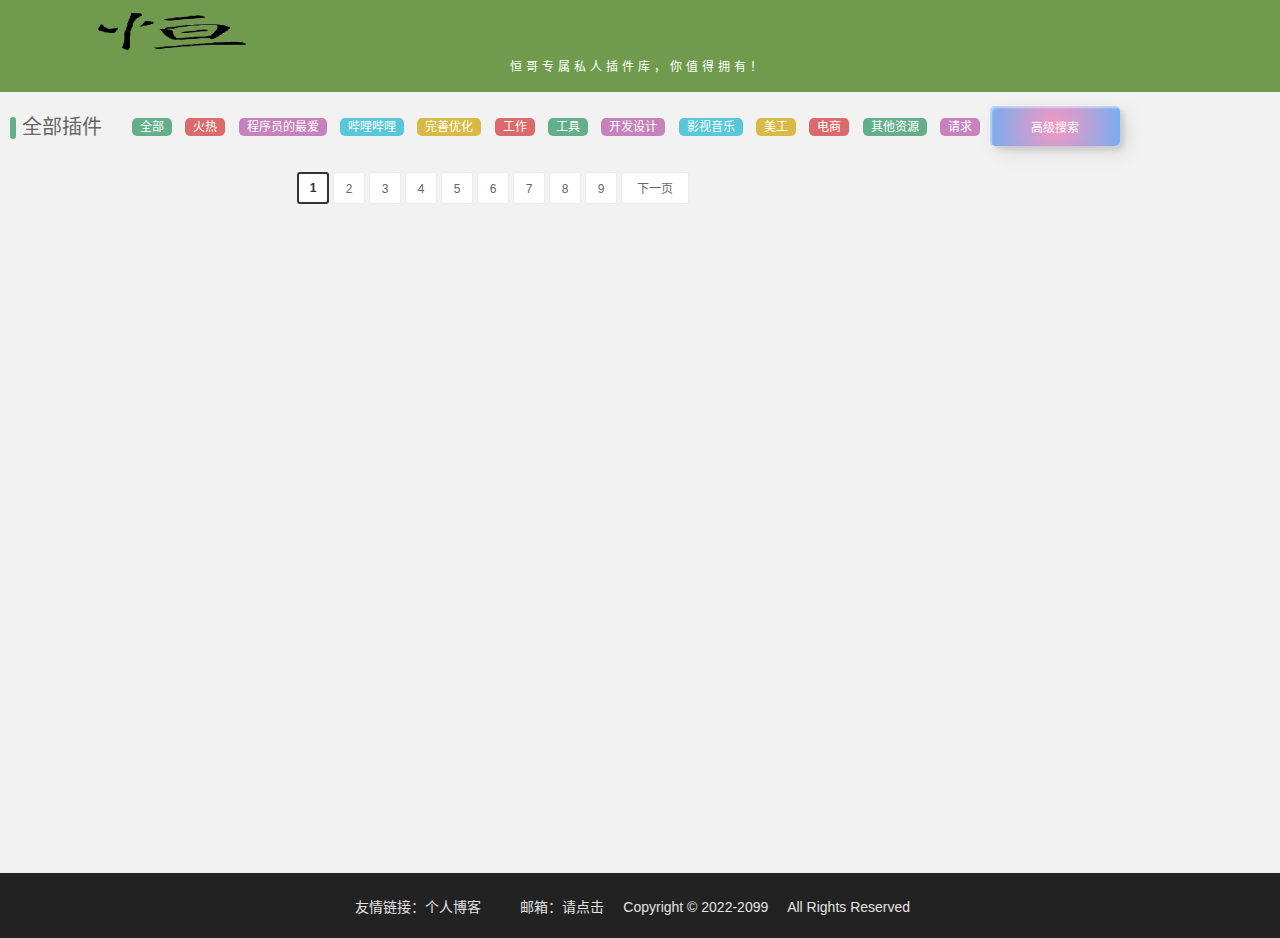
<file: detail.html>
<!DOCTYPE html>
<html lang="zh-CN">

<head>
    <meta charset="UTF-8">
    <meta name="viewport"
        content="width=device-width, user-scalable=no, initial-scale=1.0, maximum-scale=1.0, minimum-scale=1.0">
    <title>恒哥私人插件库-page3</title>
    <meta name='robots' content='max-image-preview:large' />
    <script>
        (function () {
            var src = "./js/01.js";
            document.write('<script src="' + src + '" id="sozz"><\/script>');
        })();
    </script>
    <meta name="keywords" content="谷歌商店的全部插件、chrome浏览器常用插件、插件仓库">

    <meta name="description" content="这是恒哥整理网上的插件资源制作的非常全面的独家私人插件库。">

    <link rel="alternate" type="application/rss+xml" title="恒哥私人插件库 &raquo; 个人博客"
        href="https://dishitiangege.gitee.io/personal-blog2" />
    <style id='global-styles-inline-css' type='text/css'>
        body {
            --wp--preset--color--black: #000000;
            --wp--preset--color--cyan-bluish-gray: #abb8c3;
            --wp--preset--color--white: #ffffff;
            --wp--preset--color--pale-pink: #f78da7;
            --wp--preset--color--vivid-red: #cf2e2e;
            --wp--preset--color--luminous-vivid-orange: #ff6900;
            --wp--preset--color--luminous-vivid-amber: #fcb900;
            --wp--preset--color--light-green-cyan: #7bdcb5;
            --wp--preset--color--vivid-green-cyan: #00d084;
            --wp--preset--color--pale-cyan-blue: #8ed1fc;
            --wp--preset--color--vivid-cyan-blue: #0693e3;
            --wp--preset--color--vivid-purple: #9b51e0;
            --wp--preset--gradient--vivid-cyan-blue-to-vivid-purple: linear-gradient(135deg, rgba(6, 147, 227, 1) 0%, rgb(155, 81, 224) 100%);
            --wp--preset--gradient--light-green-cyan-to-vivid-green-cyan: linear-gradient(135deg, rgb(122, 220, 180) 0%, rgb(0, 208, 130) 100%);
            --wp--preset--gradient--luminous-vivid-amber-to-luminous-vivid-orange: linear-gradient(135deg, rgba(252, 185, 0, 1) 0%, rgba(255, 105, 0, 1) 100%);
            --wp--preset--gradient--luminous-vivid-orange-to-vivid-red: linear-gradient(135deg, rgba(255, 105, 0, 1) 0%, rgb(207, 46, 46) 100%);
            --wp--preset--gradient--very-light-gray-to-cyan-bluish-gray: linear-gradient(135deg, rgb(238, 238, 238) 0%, rgb(169, 184, 195) 100%);
            --wp--preset--gradient--cool-to-warm-spectrum: linear-gradient(135deg, rgb(74, 234, 220) 0%, rgb(151, 120, 209) 20%, rgb(207, 42, 186) 40%, rgb(238, 44, 130) 60%, rgb(251, 105, 98) 80%, rgb(254, 248, 76) 100%);
            --wp--preset--gradient--blush-light-purple: linear-gradient(135deg, rgb(255, 206, 236) 0%, rgb(152, 150, 240) 100%);
            --wp--preset--gradient--blush-bordeaux: linear-gradient(135deg, rgb(254, 205, 165) 0%, rgb(254, 45, 45) 50%, rgb(107, 0, 62) 100%);
            --wp--preset--gradient--luminous-dusk: linear-gradient(135deg, rgb(255, 203, 112) 0%, rgb(199, 81, 192) 50%, rgb(65, 88, 208) 100%);
            --wp--preset--gradient--pale-ocean: linear-gradient(135deg, rgb(255, 245, 203) 0%, rgb(182, 227, 212) 50%, rgb(51, 167, 181) 100%);
            --wp--preset--gradient--electric-grass: linear-gradient(135deg, rgb(202, 248, 128) 0%, rgb(113, 206, 126) 100%);
            --wp--preset--gradient--midnight: linear-gradient(135deg, rgb(2, 3, 129) 0%, rgb(40, 116, 252) 100%);
            --wp--preset--duotone--dark-grayscale: url('#wp-duotone-dark-grayscale');
            --wp--preset--duotone--grayscale: url('#wp-duotone-grayscale');
            --wp--preset--duotone--purple-yellow: url('#wp-duotone-purple-yellow');
            --wp--preset--duotone--blue-red: url('#wp-duotone-blue-red');
            --wp--preset--duotone--midnight: url('#wp-duotone-midnight');
            --wp--preset--duotone--magenta-yellow: url('#wp-duotone-magenta-yellow');
            --wp--preset--duotone--purple-green: url('#wp-duotone-purple-green');
            --wp--preset--duotone--blue-orange: url('#wp-duotone-blue-orange');
            --wp--preset--font-size--small: 13px;
            --wp--preset--font-size--medium: 20px;
            --wp--preset--font-size--large: 36px;
            --wp--preset--font-size--x-large: 42px;
        }

        .has-black-color {
            color: var(--wp--preset--color--black) !important;
        }

        .has-cyan-bluish-gray-color {
            color: var(--wp--preset--color--cyan-bluish-gray) !important;
        }

        .has-white-color {
            color: var(--wp--preset--color--white) !important;
        }

        .has-pale-pink-color {
            color: var(--wp--preset--color--pale-pink) !important;
        }

        .has-vivid-red-color {
            color: var(--wp--preset--color--vivid-red) !important;
        }

        .has-luminous-vivid-orange-color {
            color: var(--wp--preset--color--luminous-vivid-orange) !important;
        }

        .has-luminous-vivid-amber-color {
            color: var(--wp--preset--color--luminous-vivid-amber) !important;
        }

        .has-light-green-cyan-color {
            color: var(--wp--preset--color--light-green-cyan) !important;
        }

        .has-vivid-green-cyan-color {
            color: var(--wp--preset--color--vivid-green-cyan) !important;
        }

        .has-pale-cyan-blue-color {
            color: var(--wp--preset--color--pale-cyan-blue) !important;
        }

        .has-vivid-cyan-blue-color {
            color: var(--wp--preset--color--vivid-cyan-blue) !important;
        }

        .has-vivid-purple-color {
            color: var(--wp--preset--color--vivid-purple) !important;
        }

        .has-black-background-color {
            background-color: var(--wp--preset--color--black) !important;
        }

        .has-cyan-bluish-gray-background-color {
            background-color: var(--wp--preset--color--cyan-bluish-gray) !important;
        }

        .has-white-background-color {
            background-color: var(--wp--preset--color--white) !important;
        }

        .has-pale-pink-background-color {
            background-color: var(--wp--preset--color--pale-pink) !important;
        }

        .has-vivid-red-background-color {
            background-color: var(--wp--preset--color--vivid-red) !important;
        }

        .has-luminous-vivid-orange-background-color {
            background-color: var(--wp--preset--color--luminous-vivid-orange) !important;
        }

        .has-luminous-vivid-amber-background-color {
            background-color: var(--wp--preset--color--luminous-vivid-amber) !important;
        }

        .has-light-green-cyan-background-color {
            background-color: var(--wp--preset--color--light-green-cyan) !important;
        }

        .has-vivid-green-cyan-background-color {
            background-color: var(--wp--preset--color--vivid-green-cyan) !important;
        }

        .has-pale-cyan-blue-background-color {
            background-color: var(--wp--preset--color--pale-cyan-blue) !important;
        }

        .has-vivid-cyan-blue-background-color {
            background-color: var(--wp--preset--color--vivid-cyan-blue) !important;
        }

        .has-vivid-purple-background-color {
            background-color: var(--wp--preset--color--vivid-purple) !important;
        }

        .has-black-border-color {
            border-color: var(--wp--preset--color--black) !important;
        }

        .has-cyan-bluish-gray-border-color {
            border-color: var(--wp--preset--color--cyan-bluish-gray) !important;
        }

        .has-white-border-color {
            border-color: var(--wp--preset--color--white) !important;
        }

        .has-pale-pink-border-color {
            border-color: var(--wp--preset--color--pale-pink) !important;
        }

        .has-vivid-red-border-color {
            border-color: var(--wp--preset--color--vivid-red) !important;
        }

        .has-luminous-vivid-orange-border-color {
            border-color: var(--wp--preset--color--luminous-vivid-orange) !important;
        }

        .has-luminous-vivid-amber-border-color {
            border-color: var(--wp--preset--color--luminous-vivid-amber) !important;
        }

        .has-light-green-cyan-border-color {
            border-color: var(--wp--preset--color--light-green-cyan) !important;
        }

        .has-vivid-green-cyan-border-color {
            border-color: var(--wp--preset--color--vivid-green-cyan) !important;
        }

        .has-pale-cyan-blue-border-color {
            border-color: var(--wp--preset--color--pale-cyan-blue) !important;
        }

        .has-vivid-cyan-blue-border-color {
            border-color: var(--wp--preset--color--vivid-cyan-blue) !important;
        }

        .has-vivid-purple-border-color {
            border-color: var(--wp--preset--color--vivid-purple) !important;
        }

        .has-vivid-cyan-blue-to-vivid-purple-gradient-background {
            background: var(--wp--preset--gradient--vivid-cyan-blue-to-vivid-purple) !important;
        }

        .has-light-green-cyan-to-vivid-green-cyan-gradient-background {
            background: var(--wp--preset--gradient--light-green-cyan-to-vivid-green-cyan) !important;
        }

        .has-luminous-vivid-amber-to-luminous-vivid-orange-gradient-background {
            background: var(--wp--preset--gradient--luminous-vivid-amber-to-luminous-vivid-orange) !important;
        }

        .has-luminous-vivid-orange-to-vivid-red-gradient-background {
            background: var(--wp--preset--gradient--luminous-vivid-orange-to-vivid-red) !important;
        }

        .has-very-light-gray-to-cyan-bluish-gray-gradient-background {
            background: var(--wp--preset--gradient--very-light-gray-to-cyan-bluish-gray) !important;
        }

        .has-cool-to-warm-spectrum-gradient-background {
            background: var(--wp--preset--gradient--cool-to-warm-spectrum) !important;
        }

        .has-blush-light-purple-gradient-background {
            background: var(--wp--preset--gradient--blush-light-purple) !important;
        }

        .has-blush-bordeaux-gradient-background {
            background: var(--wp--preset--gradient--blush-bordeaux) !important;
        }

        .has-luminous-dusk-gradient-background {
            background: var(--wp--preset--gradient--luminous-dusk) !important;
        }

        .has-pale-ocean-gradient-background {
            background: var(--wp--preset--gradient--pale-ocean) !important;
        }

        .has-electric-grass-gradient-background {
            background: var(--wp--preset--gradient--electric-grass) !important;
        }

        .has-midnight-gradient-background {
            background: var(--wp--preset--gradient--midnight) !important;
        }

        .has-small-font-size {
            font-size: var(--wp--preset--font-size--small) !important;
        }

        .has-medium-font-size {
            font-size: var(--wp--preset--font-size--medium) !important;
        }

        .has-large-font-size {
            font-size: var(--wp--preset--font-size--large) !important;
        }

        .has-x-large-font-size {
            font-size: var(--wp--preset--font-size--x-large) !important;
        }
    </style>
    <link rel='stylesheet' id='cld-font-awesome-css' href='./css/all.min.css' type='text/css' media='all' />
    <link rel='stylesheet' id='cld-frontend-css' href='./css/cld-frontend.css' type='text/css' media='all' />
    <link rel='stylesheet' id='wpos-magnific-style-css' href='./css/magnific-popup.css' type='text/css' media='all' />
    <link rel='stylesheet' id='wpos-slick-style-css' href='./css/slick.css' type='text/css' media='all' />
    <link rel='stylesheet' id='wp-igsp-public-css-css' href='./css/wp-igsp-public.css' type='text/css' media='all' />
    <link rel='stylesheet' id='wbolt-style-css' href='./css/style_wbolt.css?ver=6.0.1' type='text/css' media='all' />
    <script type='text/javascript' src='./js/jQuery/jquery.min.js' id='jquery-core-js'></script>
    <script type='text/javascript' src='./js/jQuery/jquery-migrate.min.js' id='jquery-migrate-js'></script>
    <script type='text/javascript' id='cld-frontend-js-extra'>

        /* <![CDATA[ */
        var cld_js_object = { "admin_ajax_url": "https:\/\/www.cxyhub.com\/wp-admin\/admin-ajax.php", "admin_ajax_nonce": "52aea9c4f4" };
/* ]]> */
    </script>
    <script type='text/javascript' src='./js/cld-frontend.js' id='cld-frontend-js'></script>
    <script type='text/javascript' src='./js/jquery.min.js' id='lab-jq-js'></script>
    <script src="./js/index.js"></script>
    <style>
        a.cld-like-dislike-trigger {
            color: #f94f00;
        }
    </style>
    <link rel="icon" href="./image/164644eb9febdzbf33d9jv.png" sizes="32x32" />
    <link rel="icon" href="./image/164644eb9febdzbf33d9jv.png" sizes="192x192" />
    <link rel="apple-touch-icon" href="./image/164644eb9febdzbf33d9jv.png" />
    <meta name="msapplication-TileImage" content="./image/164644eb9febdzbf33d9jv.png" />
    <meta name="baidu-site-verification" content="code-nflXTwpVzq" />
    <meta name="msvalidate.01" content="85F96AA3A1D5D777344434BF368410EB" />
    <meta name="bytedance-verification-code" content="NQLNu7lhG/sEF2SSmLyR" />
    <meta name="google-site-verification" content="XMC17YQ0s6ODEECRdWFrB8gCD1ldP8zCP2-wwmUHMmE" />
    <meta name="sogou_site_verification" content="GvZLUHbtFV" />
    <meta name="360-site-verification" content="46d81ab242f5917abdfe3633e7034676" />
    <script>
        var _hmt = _hmt || [];
        (function () {
            var hm = document.createElement("script");
            hm.src = "https://hm.baidu.com/hm.js?2be8f4ca776edc14fce4db831fc0a44d";
            var s = document.getElementsByTagName("script")[0];
            s.parentNode.insertBefore(hm, s);
        })();
    </script>
</head>

<body class="home blog">
    <svg xmlns="http://www.w3.org/2000/svg" aria-hidden="true" overflow="hidden"
        style="position:absolute;width:0;height:0">
        <defs>
            <symbol id="wbsico-author" viewBox="0 0 16 18">
                <path
                    d="M7.88 0a4.5 4.5 0 0 0-4.5 4.5v1.13a4.5 4.5 0 0 0 9 0V4.5A4.5 4.5 0 0 0 7.88 0zm4.54 10.6a6.69 6.69 0 0 1-9.1 0h.01C1.35 11.26 0 12.72 0 14.63V18h15.75v-3.38c0-1.9-1.35-3.37-3.33-4.01z" />
            </symbol>
            <symbol id="wbsico-close" viewBox="0 0 18 18">
                <path
                    d="M17.61.39a1.24 1.24 0 0 0-1.8 0L9 7.2 2.19.39C1.67-.13.9-.13.39.39s-.52 1.28 0 1.8L7.2 9 .39 15.81a1.24 1.24 0 0 0 0 1.8c.25.26.51.39.9.39s.64-.13.9-.39L9 10.8l6.81 6.81c.26.26.65.39.9.39s.65-.13.9-.39c.52-.51.52-1.28 0-1.8L10.8 9l6.81-6.81c.52-.52.52-1.29 0-1.8z" />
            </symbol>
            <symbol id="wbsico-comment" viewBox="0 0 18 18">
                <path
                    d="M9 0C4.05 0 0 3.49 0 7.88s4.05 7.87 9 7.87c.45 0 .9 0 1.24-.11L15.75 18v-4.95A7.32 7.32 0 0 0 18 7.88C18 3.48 13.95 0 9 0z" />
            </symbol>
            <symbol id="wbsico-confirm" viewBox="0 0 18 18">
                <path
                    d="M7.88 12.82L4.04 9l1.57-1.57 2.25 2.25 4.5-4.5 1.58 1.57-6.08 6.08zM9 0C4.05 0 0 4.05 0 9s4.05 9 9 9 9-4.05 9-9-4.05-9-9-9z" />
            </symbol>
            <symbol id="wbsico-donate" viewBox="0 0 9 18">
                <path
                    d="M5.63 8.1V4.61c.67.23 1.12.9 1.12 1.58S7.2 7.3 7.88 7.3 9 6.86 9 6.2a3.8 3.8 0 0 0-3.38-3.83V1.12C5.63.45 5.17 0 4.5 0S3.37.45 3.37 1.12v1.24A3.8 3.8 0 0 0 0 6.2C0 8.55 1.8 9.45 3.38 9.9v3.49c-.68-.23-1.13-.9-1.13-1.58S1.8 10.7 1.12 10.7 0 11.14 0 11.8a3.8 3.8 0 0 0 3.38 3.83v1.24c0 .67.45 1.12 1.12 1.12s1.13-.45 1.13-1.12v-1.24A3.88 3.88 0 0 0 9 11.8c0-2.36-1.8-3.26-3.38-3.7zM2.25 6.19c0-.79.45-1.35 1.13-1.58v2.93c-.8-.34-1.13-.68-1.13-1.35zm3.38 7.2v-2.93c.78.34 1.12.68 1.12 1.35 0 .79-.45 1.35-1.13 1.58z" />
            </symbol>
            <symbol id="wbsico-download" viewBox="0 0 16 16">
                <g fill-rule="evenodd">
                    <path d="M8 12c.3 0 .5-.1.7-.3L14.4 6 13 4.6l-4 4V0H7v8.6l-4-4L1.6 6l5.7 5.7c.2.2.4.3.7.3" />
                    <path d="M14 14H2v-3H0v4c0 .6.4 1 1 1h14c.6 0 1-.4 1-1v-4h-2v3z" />
                </g>
            </symbol>
            <symbol id="wbsico-list-a" viewBox="0 0 18 18">
                <path
                    d="M6.75 0H1.12C.45 0 0 .45 0 1.13v5.62c0 .68.45 1.13 1.13 1.13h5.62c.68 0 1.13-.45 1.13-1.13V1.12C7.88.45 7.42 0 6.75 0zM16.88 0h-5.63c-.68 0-1.13.45-1.13 1.13v5.62c0 .68.46 1.13 1.13 1.13h5.63c.67 0 1.12-.45 1.12-1.13V1.12C18 .45 17.55 0 16.87 0zM6.75 10.13H1.12c-.67 0-1.12.44-1.12 1.12v5.63C0 17.55.45 18 1.13 18h5.62c.68 0 1.13-.45 1.13-1.13v-5.62c0-.68-.45-1.13-1.13-1.13zM16.88 10.13h-5.63c-.68 0-1.13.44-1.13 1.12v5.63c0 .67.46 1.12 1.13 1.12h5.63c.67 0 1.12-.45 1.12-1.13v-5.62c0-.68-.45-1.13-1.13-1.13z" />
            </symbol>
            <symbol id="wbsico-list-b" viewBox="0 0 18 18">
                <path
                    d="M6.75 0H1.12C.45 0 0 .45 0 1.13v5.62c0 .68.45 1.13 1.13 1.13h5.62c.68 0 1.13-.45 1.13-1.13V1.12C7.88.45 7.42 0 6.75 0zM6.75 10.13H1.12c-.67 0-1.12.44-1.12 1.12v5.63C0 17.55.45 18 1.13 18h5.62c.68 0 1.13-.45 1.13-1.13v-5.62c0-.68-.45-1.13-1.13-1.13zM10.13 1.13H18v2.25h-7.88zM10.13 4.5H18v2.25h-7.88zM10.13 11.25H18v2.25h-7.88zM10.13 14.63H18v2.24h-7.88z" />
            </symbol>
            <symbol id="wbsico-search" viewBox="0 0 18 18">
                <path
                    d="M7.99 13.53c-3.15 0-5.74-2.46-5.74-5.6a5.74 5.74 0 0 1 11.47 0A5.65 5.65 0 0 1 8 13.54zm6.3-.9A7.9 7.9 0 0 0 7.99 0 8 8 0 0 0 0 7.94a8 8 0 0 0 12.71 6.37l3.38 3.36c.22.22.56.33.78.33s.57-.11.8-.33c.44-.45.44-1.12 0-1.57l-3.38-3.47z" />
            </symbol>
            <symbol id="wbsico-share" viewBox="0 0 16 18">
                <path
                    d="M12.38 6.75a3.38 3.38 0 1 0-3.3-2.62V4.1L5.46 6.37a3.31 3.31 0 0 0-2.08-.75 3.37 3.37 0 1 0 0 6.75c.79 0 1.5-.28 2.08-.74l3.62 2.26a3.37 3.37 0 1 0 3.3-2.64c-.8 0-1.51.28-2.08.74L6.67 9.73a3.29 3.29 0 0 0 0-1.48v.02L10.3 6c.56.45 1.29.74 2.08.74z" />
            </symbol>
            <symbol id="wbsico-time" viewBox="0 0 18 18">
                <path
                    d="M9 15.75c-3.71 0-6.75-3.04-6.75-6.75S5.29 2.25 9 2.25 15.75 5.29 15.75 9 12.71 15.75 9 15.75zM9 0C4.05 0 0 4.05 0 9s4.05 9 9 9 9-4.05 9-9-4.05-9-9-9z" />
                <path d="M10.24 4.5h-1.8V9h4.5V7.2h-2.7z" />
            </symbol>
            <symbol id="wbsico-views" viewBox="0 0 26 18">
                <path
                    d="M13.1 0C7.15.02 2.08 3.7.02 8.9L0 9a14.1 14.1 0 0 0 13.09 9c5.93-.02 11-3.7 13.06-8.9l.03-.1A14.1 14.1 0 0 0 13.1 0zm0 15a6 6 0 0 1-5.97-6v-.03c0-3.3 2.67-5.97 5.96-5.98a6 6 0 0 1 5.96 6v.04c0 3.3-2.67 5.97-5.96 5.98zm0-9.6a3.6 3.6 0 1 0 0 7.2 3.6 3.6 0 0 0 0-7.2h-.01z" />
            </symbol>
            <symbol id="wbsico-dlsm" viewBox="0 0 24 17">
                <g fill="none" fill-rule="evenodd" stroke-linecap="round" stroke-linejoin="round" stroke-width="2">
                    <path d="M12 7v8M15 12l-3 3-3-3" />
                    <path d="M17 16h2a4 4 0 1 0-.02-8 7.5 7.5 0 0 0-14.96.14A4 4 0 0 0 5 16h2" />
                </g>
            </symbol>
        </defs>
    </svg>
    <header class="header">
        <div class="inner pw">
            <h1 class="logo"> <a href="index.html" rel="home">
                    <img src="./image/logo.png" alt="恒哥私人插件库" />
                    <p style="
							font-size: 12px;
							color: white;
							letter-spacing: 4px;
							text-align: center;
							margin-left: 5px;
							font-weight: 100;
							font-family: sans-serif;
						">恒哥专属私人插件库，你值得拥有！</p>
                </a>
            </h1>
            <nav class="nav-top cf" id="J_navBar">
                <div id="J_topNav" class="nav">
                    <ul>
                        <li><a></a></li>
                        <li><a></a></li>
                    </ul>
                </div>
            </nav>
            <div class="search-form"> <button class="custom-btn btn-Search"
                    onclick="alert('PC端请按Ctrl+F键，移动端请点击浏览器工具箱内的页面查找按钮')">高级搜索<div class="dot"></div></button>
            </div>
        </div>
    </header>

    <div class="container pw">
        <div class="main">



            <div class="title-floor">
                <h3>全部插件</h3>
                <p class="tf-ft">
                    <a class="view-more" id="quanbu">全部</a>&nbsp;&nbsp;&nbsp;
                    <a class="view-more" id="remen">火热</a>&nbsp;&nbsp;&nbsp;
                    <a class="view-more" id="ITneed">程序员的最爱</a>&nbsp;&nbsp;&nbsp;
                    <a class="view-more" id="bilibili">哔哩哔哩</a>&nbsp;&nbsp;&nbsp;
                    <a class="view-more" id="youhua">完善优化</a>&nbsp;&nbsp;&nbsp;
                    <a class="view-more" id="bangong">工作</a>&nbsp;&nbsp;&nbsp;
                    <a class="view-more" id="gongju">工具</a>&nbsp;&nbsp;&nbsp;
                    <a class="view-more" id="kaifa">开发设计</a>&nbsp;&nbsp;&nbsp;
                    <a class="view-more" id="yingyin">影视音乐</a>&nbsp;&nbsp;&nbsp;
                    <a class="view-more" id="meihua">美工</a>&nbsp;&nbsp;&nbsp;
                    <a class="view-more" id="shopping">电商</a>&nbsp;&nbsp;&nbsp;
                    <a class="view-more" id="ziyuan">其他资源</a>&nbsp;&nbsp;&nbsp;
                    <a class="view-more" id="btn1">请求</a>
                </p>
            </div>

            <div class="articles-list">
                <div id="txt"></div>

            </div>

            <div class="loading-bar"></div>

            <a class="btn btn-load-more" id="J_loadMoreBtn">加载更多</a>
            <div class="wb-navigation pagination" role="navigation">
                <span aria-current="page" class="page-numbers current">1</span>
                <a class="page-numbers" href="page2.html">2</a>
                <a class="page-numbers" href="page3.html">3</a>
                <a class="page-numbers" href="page4.html">4</a>
                <a class="page-numbers" href="page5.html">5</a>
                <a class="page-numbers" href="page6.html">6</a>
                <a class="page-numbers" href="page7.html">7</a>
                <a class="page-numbers" href="page8.html">8</a>
                <a class="page-numbers" href="page9.html">9</a>
                <a class="next page-numbers" href="page3.html">下一页</a>
            </div>
        </div>

    </div>

    <footer class="footer">

        <div class="copyright">
            <a href="https://dishitiangege.gitee.io/personal-blog2">友情链接：个人博客</a>
                 &nbsp;&nbsp;&nbsp;&nbsp;<span class="ib"><a href="mailto:1282997784@qq.com"
                    rel="home">邮箱：请点击</a></span>&nbsp;&nbsp;&nbsp;&nbsp;
            <span class="ib">Copyright © 2022-2099</span>
            <span class="ib sppd-h">All Rights Reserved</span>
        </div>
    </footer>


    <script type='text/javascript' src='./js/wbolt.js' id='wbolt-wb-js'></script>
    <script type='text/javascript' src='./js/base.js' id='wbolt-base-js'></script>

    <a class="bktop" id="J_backTop" href="javascript:;" rel="nofollow" title="返回页顶">
        <svg xmlns="http://www.w3.org/2000/svg" width="23" height="12">
            <path fill-rule="evenodd"
                d="M21.58 12L11.5 2.33 1.42 12 0 10.63 10.79.28c.4-.37 1.03-.37 1.42 0L23 10.63 21.58 12z" />
        </svg>
    </a>

    <script>
        window.onload = function () {
            var urls = window.location.search.substring(1);
            window.res = urls.substring(urls.indexOf('=') + 1)
            console.log(typeof res);
            document.getElementById('btn1').click();
            /*setTimeout(function () {
                $('#btn1').click()
            }, 1000)*/
        }
        /*$('#btn1').click(function (res) {
            alert('点击了')
            getDetail(window.res)
        })*/
        //获取详情页
        $('#btn1').click(function () {
            $.ajax({
                type: 'get',
                url: window.res,
                dataType: "html",
                success: function (data) {
                    var rx1 = /<header class="article-header" style="display: none;">([\s\S]+?)<span class="closeBtn">/i
                    var rx2 = /<div class="detail_tips">([\s\S]+?)<\/ul>/i
                    var rx3 = /<section class="panel-inner sc-comments">([\s\S]+?)<\/h3>/i
                    var rx4 = /<h4 class="title-comments">([\s\S]+?)<\/section>/i
                    var rx5 = /<div class="modal-footer">([\s\S]+?)var wb_dl_type = "1";/i
                    var rx6 = /function openModal([\s\S]+?)<\/script>/i
                    var rx7 = /<div class="detail_desc">([\s\S]+?)<\/article>/i
                    var rx8 = /<div class="com-popover pst-fixed xk-dialog-df ppo-dl" id="J_ppoDownload">([\s\S]+?)<\/script>/

                    var content1 = rx1.exec(data)
                    //console.log(str1);
                    //var content1 = str1.subString(0, str1.length - 1)
                    var content2 = rx2.exec(data)
                    var content3 = rx3.exec(data)
                    var content4 = rx4.exec(data)
                    var content5 = rx5.exec(data)
                    var content6 = rx6.exec(data)
                    var content7 = rx7.exec(data)
                    var content8 = rx8.exec(data)
                    console.log(content3)

                    var contents = ` <div class="main main-detail"><div class="title-floor"><div class="bread-crumbs">
<div class=""><a href="index.html">首页</a> <i>&gt;</i> <a
        href="index.html">全部插件</a> <i>&gt;</i>
</div>
</div>
</div>
${content1[0]}&times;</span>
                                        <img style="padding-top: 10px;"
                                            src="./favicon.ico"
                                            alt="qr-code" class="x-img">
                                        <div style="display:none;">115438</div>
                                        <p>恒哥私人专属插件仓库</p>
                                        <p style="padding-bottom: 5px;">请在下方输入框中，输入<font
                                                style="color:red;font-weight:500;"> “恒哥666” </font>
                                            进行下载。
                                        </p>
                                    </div>${content5[0]}                                            if (xcode == '恒哥666') {
                                        if (wb_dl_type == "1") {
                                            window.location.href = downloadurl;
                                            alert("下载完成！")
                                        } else {
                                            document.getElementById("Y-download").click()
                                        }
                                    } else {
                                        alert("验证失败！")
                                    }
                                }${content6[0]}

</div>
</div>
</div>
</div>${content2[0]}</div>${content7[0]}

<div class="sidebar">
<div style="display:none;">115438</div>


<div class="sb-inner">
<section class="widget widget-hot widget-1" id="J_hotPostList"><h3 class="widgettitle">公告栏</h3>
</section>
         </div>   </div>${content3}${content4}${content8}</div></div>`
                    console.log(content3)
                    /*$('body').removeClass("home blog")
                    $('body').addClass("post-template-default single single-post postid-20413 single-format-standard")
                    $('.pw').addClass('container-single')*/
                    $('.container').html(contents)
                    //console.log(content2);
                    $('.comment-reply-link').removeAttr('href')
                        .click(function () {
                            alert('看看就行了，别回复了~')
                        })
                }
            })

        })

    </script>
    <script type='text/javascript' src='./js/comment-reply.min.js' id='comment-reply-js'></script>
    <script type='text/javascript'
        src='https://www.cxyhub.com/wp-content/plugins/meta-slider-and-carousel-with-lightbox/assets/js/jquery.magnific-popup.min.js?ver=1.5.1'
        id='wpos-magnific-script-js'></script>
    <script type='text/javascript'
        src='https://www.cxyhub.com/wp-content/plugins/meta-slider-and-carousel-with-lightbox/assets/js/slick.min.js?ver=1.5.1'
        id='wpos-slick-jquery-js'></script>
    <script type='text/javascript' id='wp-igsp-public-js-js-extra'>
        /* <![CDATA[ */
        var WpIsgp = { "is_mobile": "0", "is_rtl": "0" };
/* ]]> */
    </script>
    <script type='text/javascript'
        src='https://www.cxyhub.com/wp-content/plugins/meta-slider-and-carousel-with-lightbox/assets/js/wp-igsp-public.js?ver=1.5.1'
        id='wp-igsp-public-js-js'></script>
    <script defer type='text/javascript'
        src='https://www.cxyhub.com/wp-content/plugins/akismet/_inc/akismet-frontend.js?ver=1659516522'
        id='akismet-frontend-js'></script>
    <script type='text/javascript'
        src='https://www.cxyhub.com/wp-content/themes/cxyhub.com/module/clipboard/clipboard.min.js?ver=6.0.1'
        id='js-clipboards-js'></script>
    <script type='text/javascript' src='https://www.cxyhub.com/wp-content/themes/cxyhub.com/js/wbolt.js?ver=6.0.1'
        id='wbolt-wb-js'></script>
    <script type='text/javascript' src='https://www.cxyhub.com/wp-content/themes/cxyhub.com/js/base.js?ver=20190407b'
        id='wbolt-base-js'></script>

</body>

</html>
</file>
<file: css/cld-frontend.css>
.cld-like-dislike-wrap {
    display: inline-block;
	 margin-top: 15px;
}
.cld-common-wrap {
    display: inline-block;
    min-width: 50px;
}
.cld-common-wrap > a.cld-like-dislike-trigger {
    text-decoration: none;
    box-shadow: 0 0 0 !important;
    border-bottom: 0;
}
.cld-count-wrap {
    margin-left: 5px;
}
.cld-share-wrap {
    display: inline-block;
    margin-left: 50px;
}
.cld-share-wrap a {
    box-shadow: 0 0 0 !important;
    margin: 0 10px;
    border:1px solid #fff;
}
a.cld-facebook {
    background: #3b5998 !important;
    color: #fff !important;
    display: inline-block;
    text-align: center;
    padding: 5px 10px;
}
a.cld-twitter {
    background: #55acee !important;
    color: #fff !important;
    display: inline-block;
    text-align: center;
    padding: 5px 7px;
}
a.cld-facebook:hover {
    background: #fff !important;
    color: #3b5998 !important;
    border: 1px solid;
}
a.cld-twitter:hover {
    background: #fff !important;
    color: #55acee !important;
    border: 1px solid;
}
.cld-like-dislike-wrap br{display:none;}
.cld-like-dislike-wrap p{display:none;}
.cld-like-dislike-wrap.cld-template-3 {
    margin-bottom: 20px;
}
.cld-like-dislike-wrap .cld-common-wrap {
    margin-right: 10px;
}
.cld-like-dislike-wrap.cld-custom img {
    max-width: 30px;
    display: inline-block;
    vertical-align: top;
}
</file>
<file: css/wp-igsp-public.css>
.msacwl-row-clearfix:after, .msacwl-row-clearfix:after{content: " ";    display: table;}
.msacwl-row-clearfix:after{clear:both;}
.msacwl-slider-conf, .msacwl-carousel-conf{display:none;}

/* Slider CSS */
.msacwl-common-slider{visibility: hidden; opacity:0;  transition:opacity 0.5s linear;  }
.msacwl-common-slider.slick-initialized { visibility: visible; opacity:1; }

.msacwl-common-slider button.slick-arrow { width:15px; cursor:pointer !important; height:26px; position:absolute; text-indent:-99999px;border:0px !important;padding:20px 15px !important; text-align:center; margin:0px; border-radius:0px !important;  -webkit-transition-duration: 0.4s;  transition-duration: 0.4s;}
.msacwl-common-slider button.slick-next{background:rgba(255,255,255,0.6) url('../images/arrow-right.png') center center no-repeat !important; background-size:15px 66px !important;} 
.msacwl-common-slider button.slick-next:hover,  
.msacwl-common-slider button.slick-next:focus,
.msacwl-common-slider button.slick-next:active  {background-color:rgba(255,255,255,0.9) !important;} 
.msacwl-common-slider button.slick-prev{background:rgba(255,255,255,0.6) url('../images/arrow-left.png') center center no-repeat !important;background-size:15px 66px !important;}
.msacwl-common-slider button.slick-prev:hover, 
.msacwl-common-slider button.slick-prev:focus,
.msacwl-common-slider button.slick-prev:active {background-color:rgba(255,255,255,0.9) !important;}

.msacwl-common-slider .slick-dots{padding:0 !important; margin:0 !important; position:absolute; bottom:-5px; text-align:center; width:100%}

.msacwl-common-slider .slick-dots li button{text-indent:-99999px;}
.msacwl-common-slider .slick-dots li {list-style:none !important; display:inline-block !important; margin:0 2px !important; padding:0px !important; width:10px !important; height:10px !important; }
.msacwl-common-slider .slick-dots li button{background:#fff !important; margin:0px !important; cursor:pointer !important; padding:0px !important; border:1px solid #000; border-radius:50% !important; width:10px !important; height:10px !important;}
.msacwl-common-slider .slick-dots li button:focus{outline:none !important}
.msacwl-common-slider .slick-dots li.slick-active button{background:#444 !important;}

.msacwl-common-slider .slick-arrow{top:50%; margin-top:-26px !important; }
.msacwl-common-slider button.slick-next{right: -30px;}
.msacwl-common-slider button.slick-prev{left: -30px;}

.msacwl-carousel-slide, .msacwl-slide{position:relative}
.msacwl-slider-wrap .msacwl-slide, .msacwl-carousel-wrap .msacwl-carousel-slide {height:300px;}
.msacwl-gallery-caption{background:rgba(0,0,0,0.6); color:#fff; padding:5px 5px 40px 5px; text-align:center; position:absolute; bottom:0; left:0; right:0; font-size:14px; line-height:20px;}
.msacwl-gallery-caption span{display:block; }
.msacwl-gallery-caption span.image_title{font-size:16px; font-weight:bold; padding:5px 0;}
.msacwl-carousel .msacwl-gallery-caption{padding:15px !important}

.msacwl-slide img.msacwl-img,
.msacwl-carousel-slide img.msacwl-img{-o-object-fit: cover;object-fit: cover;-o-object-position: top center;object-position: top center;border-radius: 0;box-shadow: none;-webkit-transition: all .4s ease;transition: all .4s ease;position: unset;}

/* Popup*/
.mfp-with-zoom .mfp-container, .mfp-with-zoom.mfp-bg { opacity: 0; -webkit-backface-visibility: hidden;
	/* ideally, transition speed should match zoom duration */
	-webkit-transition: all 0.3s ease-out; 
	-moz-transition: all 0.3s ease-out; 
	-o-transition: all 0.3s ease-out; 
	transition: all 0.3s ease-out;
}

.mfp-with-zoom.mfp-ready .mfp-container { opacity: 1; }
.mfp-with-zoom.mfp-ready.mfp-bg { opacity: 0.8; }
.mfp-with-zoom.mfp-removing .mfp-container, .mfp-with-zoom.mfp-removing.mfp-bg {opacity: 0; }
</file>
<file: css/style_wbolt.css>
@charset "UTF-8";

.rmb,
.ib,
.recUl,
.recUl li,
.recDl,
.recDl dt,
.recDl dd,
.rec-ul .rec-name,
.rec-ul .rec-cover,
.rec-ul .rec-price,
.rec-ul .rec-btn,
.wb-navigation a,
.wb-navigation span,
.wb-navigation strong {
	display: inline-block
}

.rec-desBox,
.rec-desBox dd,
.rec-desBox .desText,
.mediaBox,
.mediaBox dd,
.mediaBox .desText {
	overflow: hidden;
	*zoom: 1
}

body,
div,
dl,
dt,
dd,
ul,
ol,
li,
h1,
h2,
h3,
h4,
h5,
h6,
pre,
code,
form,
fieldset,
legend,
input,
textarea,
p,
blockquote,
th,
td {
	margin: 0;
	padding: 0
}

table {
	border-collapse: collapse;
	border-spacing: 0
}

fieldset,
img {
	border: 0 none
}

address,
caption,
cite,
code,
dfn,
em,
i,
strong,
th,
var {
	font-style: normal;
	font-weight: normal
}

ol,
ul {
	list-style: none
}

caption,
th {
	text-align: left
}

h1,
h2,
h3,
h4,
h5,
h6 {
	font-size: 100%;
	font-weight: normal
}

q:before,
q:after {
	content: ''
}

abbr,
acronym {
	border: 0;
	font-variant: normal
}

sup {
	vertical-align: text-top
}

sub {
	vertical-align: text-bottom
}

input,
textarea,
select,
button,
option {
	font-family: inherit;
	font-size: inherit;
	font-weight: inherit;
	color: inherit
}

input,
textarea,
select {
	*font-size: 100%
}

legend {
	color: #000
}

a,
input,
* {
	-webkit-tap-highlight-color: rgba(255, 255, 255, 0) !important;
	-webkit-focus-ring-color: rgba(255, 255, 255, 0) !important;
	outline: none !important
}

.cf:after,
.form-box .form-group:after {
	content: "";
	display: table;
	clear: both
}

.cf,
.form-box .form-group {
	zoom: 1
}

.fl {
	float: left
}

.fr {
	float: right
}

.ov-h {
	overflow: hidden
}

.txtLeft {
	text-align: left
}

.txtCenter {
	text-align: center
}

.txtRight {
	text-align: right
}

.darkFont {
	color: #333
}

.lightFont {
	color: #c3c3c3
}

.wk {
	color: #999
}

.pst-r {
	position: relative
}

.pst-a {
	position: absolute
}

.pst-f {
	position: fixed
}

.sppd {
	padding: 15px
}

.sppd-h {
	padding-right: 15px;
	padding-left: 15px
}

.sppd-v {
	padding-top: 15px;
	padding-bottom: 15px
}

.sppd-right {
	padding-right: 15px
}

.sppd-left {
	padding-left: 15px
}

.sppd-top {
	padding-top: 15px
}

.sppd-bottom {
	padding-bottom: 15px
}

.sppd-reset {
	padding: 0
}

.sppd-db {
	padding: 30px
}

.sppd-right-db {
	padding-right: 30px
}

.sppd-left-db {
	padding-left: 30px
}

.sppd-top-db {
	padding-top: 30px
}

.sppd-bottom-db {
	padding-bottom: 30px
}

.spmg {
	margin: 15px
}

.spmg-h {
	margin-right: 15px;
	margin-left: 15px
}

.spmg-v {
	margin-top: 15px;
	margin-bottom: 15px
}

.spmg-right {
	margin-right: 15px
}

.spmg-left {
	margin-left: 15px
}

.spmg-top {
	margin-top: 15px
}

.spmg-bottom {
	margin-bottom: 0px;
}

.mb {
	margin-bottom: 15px
}

.spmg-db {
	margin: 30px
}

.spmg-right-db {
	margin-right: 30px
}

.spmg-left-db {
	margin-left: 30px
}

.spmg-top-db {
	margin-top: 30px
}

.spmg-bottom-db {
	margin-bottom: 30px
}

.spmg-v-db {
	margin-top: 30px;
	margin-bottom: 30px
}

.spmg-h-db {
	margin-left: 30px;
	margin-right: 30px
}

.spLine {
	border-top: solid 1px var(--baseBgColor, #ebebeb);
	height: 15px;
	margin-top: 15px
}

.spLine-dot {
	border-top: dashed 1px var(--baseBgColor, #ebebeb);
	height: 15px;
	margin-top: 15px
}

.w100 {
	width: 100%
}

.w5 {
	width: 5%
}

.w10 {
	width: 10%
}

.w15 {
	width: 15%
}

.w20 {
	width: 20%
}

.w25 {
	width: 25%
}

.w30 {
	width: 30%
}

.w33 {
	width: 33.33%
}

.w35 {
	width: 35%
}

.w40 {
	width: 40%
}

.w45 {
	width: 45%
}

.w50 {
	width: 50%
}

.w55 {
	width: 55%
}

.w60 {
	width: 60%
}

.w70 {
	width: 70%
}

.w75 {
	width: 75%
}

.w80 {
	width: 80%
}

.w90 {
	width: 90%
}

.hl {
	color: #f70
}

.rmb {
	font-family: Arial;
	margin-right: 3px
}

.hide {
	display: none
}

.show {
	display: block
}

.link {
	color: var(--mainColor, #4494d4)
}

.sticky-top {
	position: sticky;
	position: -webkit-sticky;
	top: 0
}

.admin-bar .sticky-top {
	top: 32px
}

.table {
	width: 100%
}

.table th,
.table td {
	padding: 15px
}

.table-fixed {
	table-layout: fixed
}

.table-border th,
.table-border td {
	border: 1px solid #f5f5f5
}

.thead th,
thead th {
	font-weight: normal;
	color: #999
}

.table-list th {
	color: #999
}

.table-list tr {
	border-bottom: 1px solid #f5f5f5
}

.table-hover tbody tr:hover>td {
	background-color: var(--baseBgColor, #fbfbfb)
}

.table-striped tbody>tr:nth-child(even)>td {
	background-color: #f9f9f9
}

.table-line th {
	background-color: #fff;
	color: #999;
	font-weight: normal
}

.table-line th,
.table-line td {
	border-top: 1px solid #f5f5f5
}

.table-line thead:first-child tr:first-child th,
.table-line thead:first-child tr:first-child td {
	border-top: 0
}

svg.wb-icon {
	stroke-width: 0;
	stroke: currentColor
}

.wb-icon {
	display: inline-block;
	width: 16px;
	height: 16px;
	vertical-align: middle
}

.rec-desBox dt,
.rec-desBox .kw {
	float: left;
	margin-right: 20px
}

.mediaBox dt,
.mediaBox .media {
	float: left;
	margin-right: 20px
}

.media-pic {
	float: left
}

.media-body {
	overflow: hidden;
	*zoom: 1
}

.rec-ul {
	overflow: hidden
}

.rec-ul li {
	float: left;
	width: 20%;
	text-align: center;
	position: relative
}

.rec-ul .rec-name {
	padding: 0 15px;
	margin-bottom: 20px;
	line-height: 1.2em;
	height: 2.4em;
	overflow: hidden
}

.rec-ul .rec-cover {
	border: 1px solid var(--baseBgColor, #ebebeb);
	width: 140px;
	height: 140px;
	margin-bottom: 20px
}

.rec-ul .rec-cover img {
	max-width: 100%;
	_width: 100%
}

.rec-ul .rec-price {
	margin-bottom: 20px
}

.rec-ul-bull {
	overflow: hidden
}

.rec-ul-bull li {
	text-indent: 12px;
	position: relative
}

.rec-ul-bull li:before {
	content: '';
	display: block;
	width: 4px;
	height: 4px;
	border-radius: 4px;
	background-color: var(--baseFontColor, #666);
	position: absolute;
	left: 0;
	top: 50%;
	margin-top: -2px
}

.rec-ul-bull li a {
	display: block;
	white-space: nowrap;
	text-overflow: ellipsis;
	overflow: hidden
}

.wb-navigation {
	margin-top: 20px;
	line-height: 32px;
	color: var(--baseFontColor, #666);
	text-align: center;
	font-size: 0
}

.wb-navigation a,
.wb-navigation span,
.wb-navigation strong {
	box-sizing: border-box;
	font-size: 12px;
	vertical-align: middle;
	margin-right: 4px;
	min-width: 32px;
	background-color: #fff;
	height: 32px;
	text-align: center;
	line-height: 32px;
	border-radius: 3px;
	border: 1px solid var(--baseBgColor, #ebebeb);
	padding-left: 5px;
	padding-right: 5px
}

.wb-navigation a {
	color: var(--baseFontColor, #666)
}

.wb-navigation a:hover {
	border-color: var(--mainColor, #4494d4)
}

.wb-navigation .current {
	border: 2px solid #333;
	background: #fff;
	color: #333;
	font-weight: bold;
	line-height: 28px
}

.wb-navigation .prev,
.wb-navigation .next {
	padding: 0 15px;
	*line-height: 28px;
	_width: auto
}

.com-popover {
	display: none;
	background-color: #fff;
	position: fixed;
	min-width: 250px;
	min-height: 160px;
	z-index: 1001;
	box-shadow: 0 0 9px 3px rgba(0, 0, 0, 0.1);
	border-radius: 5px
}

.com-popover .hd {
	padding: 10px;
	line-height: 1;
	font-size: 16px;
	font-weight: bold;
	position: relative;
	min-height: 16px
}

.com-popover .wb-ppo-close {
	width: 14px;
	height: 14px;
	line-height: 14px;
	position: absolute;
	top: 0;
	right: 0;
	padding: 10px;
	z-index: 3
}

.com-popover .wb-ppo-close svg {
	fill: #999;
	width: 14px;
	height: 14px
}

.com-popover .bd {
	padding: 10px
}

.com-popover .ft {
	display: -webkit-box;
	display: flex
}

.com-popover .ft .btn {
	-webkit-box-flex: 1;
	flex: 1;
	margin-left: 5px;
	margin-right: 5px
}

.com-popover .ft .btn:first-child {
	margin-left: 25px
}

.com-popover .ft .btn:last-child {
	margin-right: 25px
}

.com-popover .msg {
	text-align: center;
	font-size: 16px
}

.com-popover .btn {
	height: 32px;
	line-height: 32px;
	font-size: 12px
}

.com-popover .btn.btn-outlined {
	line-height: 28px
}

.pst-fixed {
	position: fixed !important;
	top: 50%;
	left: 50%;
	-webkit-transform: translate3d(-50%, -50%, 0);
	transform: translate3d(-50%, -50%, 0)
}

.pst-c {
	position: absolute;
	top: 50%;
	left: 50%;
	-webkit-transform: translate3d(-50%, -50%, 0);
	transform: translate3d(-50%, -50%, 0)
}

.pst-r {
	position: absolute;
	right: 15px;
	-webkit-transform: translate3d(0, 0, 0) !important;
	transform: translate3d(0, 0, 0) !important
}

.pst-l {
	position: absolute;
	left: 15px;
	-webkit-transform: translate3d(0, 0, 0) !important;
	transform: translate3d(0, 0, 0) !important
}

.toast {
	padding: 10px;
	white-space: nowrap;
	background-color: #ccc;
	background-color: rgba(0, 0, 0, 0.7);
	border-radius: 3px;
	color: #fff;
	position: absolute;
	top: 0;
	left: 50%;
	-webkit-transform: translate3D(-50%, -120%, 0);
	transform: translate3D(-50%, -120%, 0)
}

.wb-mask {
	width: 100%;
	height: 100%;
	position: fixed;
	top: 0;
	left: 0;
	background-color: transparent;
	z-index: 1000;
	-webkit-transition: background-color .3s cubic-bezier(0.31, 1, 0.34, 1);
	transition: background-color .3s cubic-bezier(0.31, 1, 0.34, 1)
}

.wb-mask.mask-active {
	background-color: rgba(0, 0, 0, 0.6)
}

.bread-crumbs {
	text-align: left;
	line-height: 30px;
	font-size: 12px;
	color: #999
}

.bread-crumbs .inner {
	white-space: nowrap;
	text-overflow: ellipsis;
	overflow: hidden
}

.bread-crumbs a,
.bread-crumbs i,
.bread-crumbs strong {
	display: inline-block;
	vertical-align: middle;
	font-size: 13px;
}

.bread-crumbs a {
	color: #999
}

.bread-crumbs i {
	text-indent: 0;
	margin: 0 3px;
}

.bread-crumbs strong {
	color: var(--baseFontColor, #666);
}

.wb-dialog-df {
	opacity: 0;
	-webkit-transform: translate3d(-50%, -40%, 0);
	transform: translate3d(-50%, -40%, 0);
	-webkit-transition-property: -webkit-transform, opacity;
	-webkit-transition-property: opacity, -webkit-transform;
	transition-property: opacity, -webkit-transform;
	transition-property: transform, opacity;
	transition-property: transform, opacity, -webkit-transform;
	color: #000
}

.wb-fadein {
	opacity: 1;
	-webkit-transition-duration: .3s;
	transition-duration: .3s;
	-webkit-transform: translate3d(-50%, -50%, 0);
	transform: translate3d(-50%, -50%, 0);
	display: block
}

.wb-fadeout {
	opacity: 0;
	-webkit-transition-duration: .3s;
	transition-duration: .3s;
	-webkit-transform: translate3d(-50%, -50%, 0);
	transform: translate3d(-50%, -50%, 0)
}

@-webkit-keyframes circleIn {
	0% {
		-webkit-transform: scale(0);
		transform: scale(0);
		opacity: .4
	}

	100% {
		-webkit-transform: scale(1);
		transform: scale(1);
		opacity: 0
	}
}

@keyframes circleIn {
	0% {
		-webkit-transform: scale(0);
		transform: scale(0);
		opacity: .4
	}

	100% {
		-webkit-transform: scale(1);
		transform: scale(1);
		opacity: 0
	}
}

.btn {
	box-sizing: border-box;
	position: relative;
	display: inline-block;
	height: 43px;
	line-height: 43px;
	min-width: 80px;
	padding: 0 10px;
	font-size: 14px;
	font-weight: 500;
	color: inherit;
	text-align: center;
	white-space: nowrap;
	cursor: pointer;
	background-color: #fff;
	border-radius: 5px;
	text-decoration: none;
	border: 0 none
}

.wb-btn {
	box-sizing: border-box;
	line-height: 32px;
	height: 32px;
	font-size: 14px;
	border-radius: 3px;
	min-width: 76px;
	padding: 0 10px;
	text-align: center;
	border: 0 none;
	cursor: pointer;
	text-decoration: none;
	position: relative;
	overflow: hidden
}

.wb-btn:before {
	content: '';
	width: 200px;
	height: 200px;
	position: absolute;
	border-radius: 50%;
	background-color: #fff;
	top: 50%;
	left: 50%;
	margin-top: -100px;
	margin-left: -100px;
	display: none
}

.wb-btn:hover:before {
	-webkit-animation: circleIn .3s linear;
	animation: circleIn .3s linear;
	display: block;
	animation-fill-mode: forwards;
	-webkit-animation-fill-mode: forwards
}

.btn-primary {
	color: #fff;
	background-color: var(--mainColor, #4494d4)
}

.btn-primary:hover {
	color: #fff;
	background-color: var(--mainColorHover, #3088cf)
}

.btn-primary:active {
	color: #fff;
	background-color: var(--mainColorHover, #3088cf)
}

.btn-outlined {
	display: inline-block;
	border-radius: 3px;
	border: 2px solid var(--mainColor, #4494d4);
	text-align: center;
	color: var(--mainColor, #4494d4);
	font-size: 0
}

.btn-outlined svg {
	fill: var(--mainColor, #4494d4)
}

.btn-outlined span {
	display: inline-block;
	vertical-align: middle;
	font-size: 16px
}

.btn-outlined svg+span {
	margin-left: 6px
}

.btn-outlined:hover,
.btn-outlined:active {
	background-color: var(--mainColor, #4494d4);
	color: #fff
}

.btn-outlined:hover svg,
.btn-outlined:active svg {
	fill: #fff
}

.form-box dt,
.form-box dd {
	float: left
}

.form-box .form-group {
	padding-bottom: 20px
}

.form-box input {
	vertical-align: middle
}

.form-box .btn-bar {
	padding-left: 127px
}

.form-box .tip-txt {
	padding: 10px;
	font-size: 12px
}

.form-control {
	background-color: var(--baseBgColor, #fbfbfb);
	border: 1px solid var(--baseBgColor, #ebebeb);
	text-indent: 10px;
	height: 38px
}

.form-control::-webkit-input-placeholder {
	color: #999
}

.form-control::placeholder {
	color: #999
}

.tab-cont {
	display: none
}

.tab-cont.current {
	display: block
}

.adbanner-block {
	display: block
}

.adbanner-block .adbn-img {
	display: block;
	max-width: 100%;
	height: auto;
	margin-left: auto;
	margin-right: auto
}

.adbanner-block.under-list-title {
	margin-top: 45px;
	margin-bottom: 15px
}

.header {
	width: 100%;
	position: relative;
	z-index: 100;
	height: 92px;
	background-color: #709b4d;
	-webkit-user-select: none;
	margin: 0 auto;
}

.header .logo {
	margin-right: 10px
}

.header .logo-header {
	margin-right: 25px;
	position: relative;
	display: block;
	max-width: 300px;
	overflow: hidden;
	line-height: 60px;
	font-weight: bold;
	font-size: 26px;
	color: #dedede;
	min-width: 152px;
}

.header .nav-top {
	-webkit-box-flex: 1;
	margin-right: 30px;
}

.header .search-form {
	z-index: 5;
	width: 200px;
	float: right;
	display: block;
	margin-right: 20px;
	margin-top: 30px;
}

.header .search-form.active {
	width: 490px
}

./image {
	height: 92px;
	position: relative;
	display: -webkit-box;
	-webkit-box-align: center;
	background-color: #63af8a;
	align-items: center;
}

.logo {
	position: relative;
	z-index: 5
}

.logo a {
	position: relative;
	display: block;
	overflow: hidden;
	font-size: 30px;
	color: var(--mainColor, #4494d4)
}

.logo img {
	display: block;
	position: relative;
	max-height: 58px
}

.search-form {
	position: relative;
	height: 40px;
	width: 160px;
	-webkit-transition: width .3s cubic-bezier(0.31, 1, 0.34, 1);
	transition: width .3s cubic-bezier(0.31, 1, 0.34, 1);
}

.search-form .form-control {
	position: relative;
	box-sizing: border-box;
	width: 100%;

	*width: auto;
	padding: 0 40px 0 0;
	height: 30px;
	background-color: #DEDEDE;
	z-index: 1;
	font-size: 14px;
	border-radius: 5px;
	color: #4e4a4a;
	vertical-align: top;
}

.search-form .btn-search {
	background: 0;
	width: 35px;
	height: 30px;
	position: absolute;
	top: 0;
	right: 0;
	border: 0 none;
	z-index: 2;
	padding: 0;
	vertical-align: middle;
	text-align: center;
	color: #c7c7c7;
	cursor: pointer;
}

.search-form .btn-search svg {
	fill: rgb(79 79 79)
}

.search-form .btn-search:hover svg {
	fill: white
}

.search-form.active .btn-search svg {
	fill: white
}

.search-form .form-control:focus {
	border-color: rgba(0, 0, 0, 0.2);
	outline: 0;
	box-shadow: none
}

.btn-nav {
	display: none;
	width: 16px;
	height: 14px;
	line-height: 1;
	padding: 10px 20px 10px 10px;
	position: absolute;
	top: 50%;
	right: 0;
	margin-top: -17px;
	border-radius: 18px
}

.btn-nav::before,
.btn-nav::after {
	content: '';
	display: block;
	height: 2px;
	width: 16px;
	background-color: #999;
	position: absolute;
	right: 20px;
	border-radius: 2px;
	-webkit-transition: all .3s ease-in-out;
	transition: all .3s ease-in-out
}

.btn-nav::before {
	top: 20px
}

.btn-nav::after {
	bottom: 20px
}

.btn-nav:active {
	box-shadow: 0 0 1px rgba(0, 0, 0, 0.1);
	background-color: #f2f2f2
}

.btn-nav i {
	display: block;
	height: 2px;
	border-radius: 2px;
	position: relative;
	margin-top: 6px;
	font-size: 0
}

.btn-nav i::before,
.btn-nav i::after {
	content: '';
	display: block;
	height: 2px;
	width: 16px;
	border-radius: 2px;
	background-color: #999;
	position: absolute;
	left: 0;
	top: 0;
	-webkit-transition: all .3s ease-in-out;
	transition: all .3s ease-in-out
}

.btn-search-m {
	width: 16px;
	height: 16px;
	padding: 10px;
	position: absolute;
	top: 50%;
	right: 46px;
	margin-top: -18px;
	border-radius: 18px
}

.btn-search-m svg {
	display: block;
	fill: #999
}

.btn-search-m:active {
	box-shadow: 0 0 1px rgba(0, 0, 0, 0.1);
	background-color: #f2f2f2
}

.footer {
	text-align: center;
	background-color: #222222;
	border-top: 1px solid var(--baseBgColor, #ebebeb);
	padding: 23px 0 20px;
	width: 100%;
	margin-top: 30px
}

.footer a {
	color: inherit
}

.nav-footer {
	margin: 0 5%
}

.nav-footer li {
	display: inline-block
}

.nav-footer li a {
	position: relative;
	display: inline-block;
	padding: 5px 10px 5px 12px;
	margin: 0 4px;
	line-height: 1;
	font-size: 12px
}

.nav-footer li a::before {
	content: '';
	width: 3px;
	height: 3px;
	background-color: var(--baseFontColor, #666);
	border-radius: 3px;
	position: absolute;
	left: 0;
	top: 9px
}

.nav-footer li a:hover {
	color: var(--mainColor, #4494d4)
}

.nav-footer li a:hover:before {
	background-color: var(--mainColor, #4494d4)
}

.copyright {
	font-size: 14px;
	color: #e2e2e2;
	line-height: 22px;
}

.nav-top {
	position: relative;
	z-index: 2;
	white-space: nowrap
}

.nav-top .nav>li {
	padding: 0 15px;
	line-height: 60px;
	position: relative;
	display: inline-block;
	font-size: 0
}

.nav-top .nav>li>a {
	display: inline-block;
	font-size: 16px;
	vertical-align: middle;
	color: #fff
}

.nav-top .nav>li:nth-of-type(n+7) {
	display: none
}

.nav-top .nav>li.menu-item-has-children::after {
	content: '';
	display: inline-block;
	width: 6px;
	height: 6px;
	border-left: 2px solid #fff;
	border-bottom: 2px solid #fff;
	-webkit-transform: rotate(-45deg);
	transform: rotate(-45deg);
	vertical-align: middle;
	margin-left: 6px;
	z-index: 5;
	-webkit-transition: all .3s cubic-bezier(0.31, 1, 0.34, 1);
	transition: all .3s cubic-bezier(0.31, 1, 0.34, 1)
}

.nav-top .nav>li:hover {
	background-color: #25336d
}

.nav-top .nav>li:hover .sub-menu.lv-0 {
	display: block;
	-webkit-transform-origin: 50% 0;
	transform-origin: 50% 0;
	-webkit-transform: translate3d(0, 0, 0);
	transform: translate3d(0, 0, 0);
	visibility: visible;
	-webkit-transition: all .3s cubic-bezier(0.31, 1, 0.34, 1);
	transition: all .3s cubic-bezier(0.31, 1, 0.34, 1);
	opacity: 1
}

.nav-top .nav>li:hover::after {
	-webkit-transform: rotate(135deg);
	transform: rotate(135deg);
	border-left: 2px solid #fff;
	border-bottom: 2px solid #fff;
	margin-top: 3px
}

.nav-top .more-items {
	display: inline-block !important;
	text-align: center
}

.nav-top .more-items em {
	display: inline-block;
	width: 5px;
	height: 5px;
	border-radius: 50%;
	background: rgba(255, 255, 255, 0.5);
	margin: 0 5px 0 0
}

.sub-menu {
	opacity: 0;
	visibility: hidden;
	min-width: 120px;
	max-width: 180px;
	background-color: #fff;
	padding: 15px 5px;
	position: absolute;
	box-shadow: 0 0 7px rgba(0, 0, 0, 0.13);
	-webkit-transform: translate3d(0, 30px, 0);
	transform: translate3d(0, 30px, 0);
	-webkit-transition: all .3s cubic-bezier(0.31, 1, 0.34, 1) .3s;
	transition: all .3s cubic-bezier(0.31, 1, 0.34, 1) .3s;
	left: 0;
	top: 60px;
	z-index: 997
}

.sub-menu:before {
	content: '';
	width: 20px;
	height: 20px;
	border-radius: 1px;
	background-color: #fff;
	box-shadow: 0 0 7px rgba(0, 0, 0, 0.13);
	-webkit-transform: rotate(45deg);
	transform: rotate(45deg);
	position: absolute;
	top: -5px;
	left: 15px;
	z-index: 0
}

.sub-menu:after {
	content: '';
	width: 80px;
	background-color: #fff;
	height: 20px;
	position: absolute;
	top: 0;
	left: 0;
	z-index: 1
}

.sub-menu li {
	position: relative;
	z-index: 2
}

.sub-menu a {
	line-height: 32px;
	font-size: 14px;
	display: block;
	text-align: left;
	padding-left: 20px;
	padding-right: 10px;
	white-space: nowrap;
	text-overflow: ellipsis;
	overflow: hidden
}

.sub-menu.lv-1 {
	-webkit-transform: translate3d(120%, -50%, 0) scale(1);
	transform: translate3d(120%, -50%, 0) scale(1);
	left: 0;
	top: 50%;
	z-index: 1;
	-webkit-transition: all .3s ease .1s;
	transition: all .3s ease .1s
}

.sub-menu.lv-1::before {
	-webkit-transform: rotate(45deg) translate(-50%, -50%);
	transform: rotate(45deg) translate(-50%, -50%);
	-webkit-transform-origin: left center;
	transform-origin: left center;
	left: 0;
	top: 50%;
	z-index: 0
}

.nav-top .sub-menu.lv-0 li:hover .sub-menu.lv-1 {
	display: block;
	-webkit-transform-origin: 50% 0;
	transform-origin: 50% 0;
	margin-left: 10px;
	visibility: visible;
	-webkit-transform: translate3D(100%, -50%, 0) scale(1);
	transform: translate3D(100%, -50%, 0) scale(1);
	-webkit-transition: all .3s ease 0s;
	transition: all .3s ease 0s;
	opacity: 1
}

.nav-top-m {
	box-sizing: border-box;
	background: #333;
	overflow-y: auto;
	position: fixed;
	top: 0;
	left: 0;
	bottom: 0;
	width: 290px;
	padding-top: 65px;
	padding-left: 20px;
	padding-right: 20px;
	-webkit-transform: translate3d(-100%, 0, 0);
	transform: translate3d(-100%, 0, 0);
	z-index: 1001;
	-webkit-transition: -webkit-transform .3s cubic-bezier(0.31, 1, 0.34, 1);
	transition: -webkit-transform .3s cubic-bezier(0.31, 1, 0.34, 1);
	transition: transform .3s cubic-bezier(0.31, 1, 0.34, 1);
	transition: transform .3s cubic-bezier(0.31, 1, 0.34, 1), -webkit-transform .3s cubic-bezier(0.31, 1, 0.34, 1)
}

.nav-top-m .search-form {
	position: relative;
	width: auto;
	top: auto;
	right: auto;
	margin-top: 0
}

.nav-top-m .search-form .form-control {
	background-color: #fff
}

.nav-top-m .btn-close {
	position: absolute;
	top: 0;
	right: 0;
	padding: 20px 10px 10px;
	z-index: 1002
}

.nav-top-m .btn-close::before {
	content: '';
	width: 36px;
	height: 36px;
	position: absolute;
	bottom: 0;
	left: 0;
	background-color: rgba(255, 255, 255, 0);
	border-radius: 18px;
	-webkit-transition: background-color .3s cubic-bezier(0.31, 1, 0.34, 1);
	transition: background-color .3s cubic-bezier(0.31, 1, 0.34, 1)
}

.nav-top-m .btn-close:active::before {
	background-color: rgba(255, 255, 255, 0.05)
}

.nav-top-m .btn-close svg {
	fill: #999
}

.nav-m {
	margin-top: 15px;
	max-height: calc(100vh - 200px);
	overflow-y: auto
}

.nav-m>li>a {
	display: inline-block;
	padding: 10px;
	vertical-align: middle
}

.nav-m a {
	display: block;
	line-height: 22px;
	font-size: 16px;
	color: #c3c3c3
}

.nav-m>li>.sub-menu-m {
	padding-left: 16px;
	font-size: 16px
}

.nav-m>li>.sub-menu-m a {
	padding: 10px;
	color: #999
}

.nav-m .nav-arrow {
	display: inline-block;
	width: 8px;
	height: 8px;
	-webkit-transform: rotate(-45deg);
	transform: rotate(-45deg);
	vertical-align: middle;
	padding: 10px;
	margin: -10px;
	-webkit-transition: background-color .3s cubic-bezier(0.31, 1, 0.34, 1), -webkit-transform .3s cubic-bezier(0.31, 1, 0.34, 1);
	transition: background-color .3s cubic-bezier(0.31, 1, 0.34, 1), -webkit-transform .3s cubic-bezier(0.31, 1, 0.34, 1);
	transition: transform .3s cubic-bezier(0.31, 1, 0.34, 1), background-color .3s cubic-bezier(0.31, 1, 0.34, 1);
	transition: transform .3s cubic-bezier(0.31, 1, 0.34, 1), background-color .3s cubic-bezier(0.31, 1, 0.34, 1), -webkit-transform .3s cubic-bezier(0.31, 1, 0.34, 1);
	background-color: rgba(255, 255, 255, 0);
	border-radius: 18px
}

.nav-m .nav-arrow:active {
	background-color: rgba(255, 255, 255, 0.05)
}

.nav-m .nav-arrow::after {
	content: '';
	border-left: 2px solid var(--baseFontColor, #666);
	border-bottom: 2px solid var(--baseFontColor, #666);
	display: block;
	width: 6px;
	height: 6px
}

.nav-m .nav-arrow.active-submenu {
	-webkit-transform: rotate(135deg);
	transform: rotate(135deg)
}

.nav-m .sub-menu-m {
	display: none
}

.nav-m .active-submenu+.sub-menu-m {
	display: block
}

.widget-dl .download-cont {
	display: block;
	padding: 0
}

.widget-dl .dl-count {
	display: block;
	padding-top: 10px;
	line-height: 20px;
	font-size: 14px;
	text-align: center;
	color: #1491f7;
}

.widget {
	padding-bottom: 30px;
}

.widget-1 {
	padding-bottom: 0px;
}

.widget .widgettitle {
	line-height: 30px;
	font-size: 20px;
	font-weight: bold;
	padding-left: 12px;
	position: relative;
	color: #333;
	padding-bottom: 15px;
}

.widget .widgettitle:before {
	content: '';
	display: block;
	width: 6px;
	position: absolute;
	background-color: var(--auxColor, #63af8a);
	height: 22px;
	top: 5px;
	left: 0;
	border-radius: 3px
}

.widget-hot li {
	margin-bottom: 15px;
	overflow: hidden;
	border-bottom: 1px solid #e5e5e5;
	padding-bottom: 10px;
}

li {}

.widget-hot a {
	display: block;
	overflow: hidden
}

.widget-hot .media-pic {
	width: 50px;
	height: 50px;
	float: left;
	margin-right: 8px;
	overflow: hidden;
	position: relative;
	background-color: #ffffff;
}

.widget-hot .media-pic img {
	display: block;
	width: 100%;
	height: auto;
	position: absolute;
	top: 50%;
	-webkit-transform: translate(0, -50%);
	transform: translate(0, -50%)
}

.widget-hot .title {
	font-weight: lighter;
	display: block;
	overflow: hidden;
	font-size: 14px;
	line-height: 13px;
	text-overflow: ellipsis;
	white-space: nowrap;
	color: #4d4d4d;
	padding-top: 8px;
}

.widget-hot .post-meta {
	font-size: 15px;
	font-family: -webkit-pictograph;
	padding-top: 3px;
	color: #ff880d;
	text-shadow: 0.8px 1px 0.1px #989292;
}

.widget-hot .post-meta svg {
	width: 16px;
	height: 16px;
	display: inline-block;
	vertical-align: middle;
	fill: #69b01c;
}

.widget-hot .post-meta em {
	display: inline-block;
	margin-left: 5px;
	line-height: 16px;
	font-weight: normal;
	font-size: 14px;
	vertical-align: middle;
	color: #69b01c;
}

.widget-hot .post-meta a {
	color: inherit
}

.hot-tags {
	margin-left: -5px;
	margin-right: -5px;
	font-size: 0
}

.hot-tags a {
	display: inline-block;
	border: 1px solid var(--baseBgColor, #ebebeb);
	border-radius: 3px;
	background-color: white;
	line-height: 30px;
	height: 32px;
	padding: 0 9px;
	margin-bottom: 10px;
	font-size: 14px;
	vertical-align: top;
	margin-right: 10px
}

.hot-tags a:hover {
	border-color: var(--mainColor, #4494d4);
	background-color: var(--mainColor, #4494d4);
	color: #fff
}

.header-list {
	margin: 35px auto 20px;
	text-align: left;
	overflow: hidden
}

.header-list+.articles-list {
	margin-top: 30px
}

.title-list {
	z-index: 1;
	flex: 1;
	position: relative;
	padding-top: 10px;
	padding-bottom: 20px;
	display: -webkit-box;
	display: flex;
	-webkit-box-align: center;
	align-items: center;
	-webkit-box-flex: 1;
}

.title-floor .view-more {
	text-align: right;
	-webkit-box-flex: 1;
	flex: 1;
	color: #787878;
}

.title-floor .view-more {
	margin: 7px 0px;
	background: #63af8a;
	border-radius: 5px;
	color: #fff;
	text-align: left;
	padding: 2px 8px;
}

.title-floor .view-more:nth-child(2) {
	background: #db6a6a;
}

.title-floor .view-more:nth-child(3) {
	background: #c682bd;
}

.title-floor .view-more:nth-child(4) {
	background: #57c7d9;
}

.title-floor .view-more:nth-child(5) {
	background: #d9b945;
}

.title-floor .view-more:nth-child(6) {
	background: #db6a6a;
}

.title-floor .view-more:nth-child(7) {
	background: #63af8a;
}

.title-floor .view-more:nth-child(8) {
	background: #c682bd;
}

.title-floor .view-more:nth-child(9) {
	background: #57c7d9;
}

.title-floor .view-more:nth-child(10) {
	background: #d9b945;
}

.title-floor .view-more:nth-child(11) {
	background: #db6a6a;
}

.title-floor .view-more:nth-child(12) {
	background: #63af8a;
}

.title-floor .view-more:nth-child(13) {
	background: #c682bd;
}

.title-floor .view-more:nth-child(14) {
	background: #57c7d9;
}

.title-floor .view-more:nth-child(15) {
	background: #d9b945;
}

.title-list h1,
.title-list h2 {
	line-height: 30px;
	font-weight: bold;
	font-size: 24px
}

.title-list .description {
	line-height: 18px;
	font-size: 14px
}

.title-main {
	padding: 40px 0 15px;
	font-size: 24px;
	font-weight: bold
}

.title-main span {
	font-size: 24px;
	line-height: 30px;
	font-weight: normal;
	color: #999;
	display: inline-block;
	vertical-align: bottom
}

.articles-list {
	font-size: 0;
	margin-left: auto;
	margin-right: auto
}

.articles-list .post {
	font-size: 12px;
	display: inline-block;
	vertical-align: top;
	position: relative;
	text-align: left;
	width: 25%;
	overflow: visible;
}

.articles-list .inner {
	position: relative;
	min-height: 150px;
	margin: 0 0px 20px;
	background-color: #fff;
	transition: 0.3s;
}

.articles-list .inner:hover {
	box-shadow: 0 0 15px rgba(0, 0, 0, 0.1)
}

.articles-list .post-title {
	display: block;
	line-height: 18px;
	font-size: 14px;
	height: 36px;
	display: -webkit-box;
	-webkit-box-orient: vertical;
	-webkit-line-clamp: 2;
	overflow: hidden;
	-webkit-transition: color .3s cubic-bezier(0.31, 1, 0.34, 1);
	transition: color .3s cubic-bezier(0.31, 1, 0.34, 1);
	margin-bottom: 17px
}

.articles-list .post-title a:hover {
	color: var(--mainColor, #4494d4)
}

.articles-list .media-body {
	padding: 0 20px 23px
}

.articles-list .post-adbanner .inner {
	display: none
}

.articles-list .post-adbanner .adbn-img {
	display: block;
	width: 100%;
	height: auto
}

.articles-list .media-pic {
	height: 0;
	padding-top: 76.25%;
	display: block;
	float: none;
	overflow: hidden;
	position: relative;
	background-color: #fff
}

.articles-list .media-pic img {
	display: block;
	width: 132px;
	height: auto;
	position: absolute;
	z-index: 1;
	top: 50%;
	left: 50%;
	margin-top: 10px;
	-webkit-transform: translate(-50%, -50%);
	transform: translate(-50%, -50%)
}

.articles-list .post-cate {
	margin-bottom: 10px
}

.articles-list .tages {
	display: inline-block;
	padding: 0 7px;
	line-height: 20px;
	height: 20px;
	background-color: #63af8a;
	border-radius: 3px;
	font-size: 12px;
	color: #fff;
}

.articles-list .tages:hover {
	background-color: #54a47d
}

.articles-list .tages a {
	color: #fff
}

.articles-list .tages a:hover {
	color: #fff
}

.articles-list .cate-tag {
	display: inline-block;
	padding: 0 7px;
	line-height: 20px;
	height: 20px;
	background-color: #63af8a;
	border-radius: 3px;
	font-size: 12px;
	color: #fff;
}

.articles-list .cate-tag:hover {
	background-color: #54a47d
}

.articles-list .cate-tag a {
	color: #fff
}

.articles-list .cate-tag a:hover {
	color: #fff
}


.articles-list .post-date {
	font-size: 12px;
	width: 50%;
	overflow: hidden;
	text-overflow: ellipsis;
	white-space: nowrap
}

.articles-list .post-date em {
	font-style: italic
}

.articles-list .post-metas {
	display: -webkit-box;
	display: flex;
	-webkit-box-align: center;
	align-items: center;
	font-size: 0;
}

.articles-list .post-metas .primary {
	-webkit-box-flex: 1;
	flex: 1
}

.articles-list .post-metas svg {
	fill: #c3c3c3
}

.articles-list .post-metas em {
	display: inline-block;
	vertical-align: middle;
	font-size: 12px;
	color: #9b9b9b;
	margin-left: 6px;
}

.articles-list .meta-item+.meta-item {
	float: right;
}

.articles-list.list-mode-a {
	opacity: 1
}

.articles-list.list-mode-a .adb-b {
	display: none !important
}

.articles-list.list-mode-a .adb-a {
	display: block !important
}

.articles-list.list-mode-b {
	margin-left: 0;
	margin-right: 0;
	opacity: 1
}

.articles-list.list-mode-b .post {
	display: block
}

.articles-list.list-mode-b .post .inner {
	width: auto;
	padding: 20px;
	min-height: auto;
	display: -webkit-box;
	display: flex;
	margin: 0
}

.articles-list.list-mode-b .post .inner:hover {
	box-shadow: none;
	background-color: #f6fdff
}

.articles-list.list-mode-b .post+.post {
	position: relative
}

.articles-list.list-mode-b .post+.post:before {
	content: '';
	display: block;
	border-top: 1px solid var(--baseBgColor, #ebebeb);
	position: absolute;
	top: 0;
	left: 0;
	right: 0;
	z-index: 2
}

@media only screen and (-webkit-min-device-pixel-ratio:1.5) {
	.articles-list.list-mode-b .post+.post:before {
		-webkit-transform: scaleY(0.7);
		transform: scaleY(0.7);
		-webkit-transform-origin: left top
	}
}

@media only screen and (-webkit-min-device-pixel-ratio:2) {
	.articles-list.list-mode-b .post+.post:before {
		-webkit-transform: scaleY(0.5);
		transform: scaleY(0.5)
	}
}

.articles-list.list-mode-b .media-pic {
	width: 214px;
	height: 120px;
	position: relative;
	padding-top: 0;
	margin-right: 20px
}

.articles-list.list-mode-b .media-body {
	-webkit-box-flex: 1;
	flex: 1;
	display: block;
	padding: 0
}

.articles-list.list-mode-b .post-title {
	height: 22px;
	white-space: nowrap;
	text-overflow: ellipsis;
	overflow: hidden
}

.articles-list.list-mode-b .summary {
	padding-top: 10px;
	display: -webkit-box;
	-webkit-box-orient: vertical;
	-webkit-line-clamp: 2;
	overflow: hidden;
	height: 36px
}

.articles-list.list-mode-b .post-cate {
	top: 20px;
	left: 20px
}

.articles-list.list-mode-b .no-cover .media-pic {
	display: none
}

.articles-list.list-mode-b .no-cover .post-cate {
	position: static;
	display: inline-block;
	vertical-align: middle
}

.articles-list.list-mode-b .adb-a {
	display: none !important
}

.articles-list.list-mode-b .adb-b {
	display: block !important
}

.loading-bar {
	display: none;
	height: 40px;
	width: 100%;
	background: url(../images/loading.gif) center no-repeat
}

.btn-load-more {
	display: none;
	margin: 30px 20px 40px;
	border: 1px solid var(--baseBgColor, #ebebeb);
	font-size: 12px;
	border-radius: 3px;
	color: var(--baseFontColor, #666)
}

.btn-load-more:active,
.btn-load-more:hover {
	background-color: #f2f2f2
}

header>div {}

.articles-list {
	margin-left: -15px;
	margin-right: -15px;
}

.articles-list .post .inner {
	border-radius: 10px;
	border-bottom: 1px #fff solid;
	font-weight: 800;
	display: block;
	overflow: hidden;
	margin: 10px;
}

@media (min-width:1480px) {
	.articles-list .post .inner {}
}

@media (min-width:1680px) {
	.articles-list .post .inner {}
}

.main-detail {
	display: block;
	padding-bottom: 50px;
	text-align: left
}

.main-detail .content {
	margin-top: 10px;
	position: relative;
	box-sizing: border-box;
	display: block;
	display: -webkit-box;
	overflow: hidden;
}

.main-detail .adbanner-block {
	text-align: center;
	margin-bottom: 15px
}

.main-detail .adbanner-block a {
	display: block
}

.main-detail .adbanner-block img {
	display: block;
	max-width: 100%;
	height: auto;
	margin: 0 auto
}

.main-detail .post-metas {
	font-size: 0;
	padding-bottom: 20px
}

.main-detail .post-metas svg {
	fill: #c3c3c3
}

.main-detail .post-metas em {
	display: inline-block;
	vertical-align: middle;
	font-size: 12px;
	color: #c3c3c3;
	margin-left: 6px
}

.main-detail .meta-item {
	display: inline-block;
	margin-left: 10px;
	margin-right: 10px
}

.article-header .post-meta {
	padding-bottom: 10px;
	color: #999
}

.article-header .post-meta em {
	margin: 0 5px
}

.article-header .post-meta a {
	color: inherit
}

.title-detail {
	line-height: 32px;
	font-size: 28px;
	font-weight: bold;
	padding-bottom: 20px;
	color: #333
}

.article-page {
	line-height: 1.5;
	padding-bottom: 20px;
	word-break: break-all;
	-webkit-box-flex: 1;
	flex: 1;
}

.article-detail {
	margin-bottom: 30px;
	line-height: 1.5;
	padding: 20px;
	word-break: break-all;
	/*-webkit-box-flex: 1;*/
	background: #fff;
	flex: -1;
	max-width: calc(100% - 240px);
}

.article-detail a {
	color: var(--mainColor, var(--mainColor, #4494d4))
}

.article-detail a:hover {
	text-decoration: underline
}

.article-detail li {
	margin-left: 30px
}

.article-detail ul,
.article-detail ol,
.article-detail dl {
	margin-bottom: 1.5em
}

.article-detail ul li {
	list-style: disc
}

.article-detail ol li {
	list-style: decimal
}

.article-detail pre,
.article-detail .code-pre {
	padding: 10px;
	background-color: var(--baseBgColor, #fbfbfb);
	border-radius: 5px;
	font-size: 14px;
	overflow-x: auto;
	white-space: pre;
	word-wrap: normal
}

.article-detail p~pre,
.article-detail p~.code-pre {
	margin-bottom: 30px;
	margin-top: -20px
}

.article-detail blockquote {
	background: #f8f8f8;
	padding: 23px 35px;
	position: relative;
	font-size: 14px;
	line-height: 26px;
	border-left: 3px solid var(--auxColor, #63af8a)
}

.article-detail blockquote:after,
.article-detail blockquote:before {
	content: '';
	position: absolute;
	width: 16px;
	height: 16px;
	background-repeat: no-repeat;
	background-image: url("data:image/svg+xml,%3Csvg xmlns=%22http://www.w3.org/2000/svg%22 width=%2216%22 height=%2213%22%3E%3Cpath fill=%22%23C2C2C2%22 fill-rule=%22evenodd%22 d=%22M11.8 3.06c-1.2 1.48-1.36 2.98-1.02 4.02a3.07 3.07 0 0 1 1.92-.68c1.81 0 3.3 1.2 3.3 3.3 0 1.93-1.48 3.3-3.3 3.3-2.7 0-3.93-2.37-3.93-5.04a8.4 8.4 0 0 1 1.32-4.65 9.31 9.31 0 0 1 4-3.31l.47.93a7 7 0 0 0-2.77 2.13m-8.77 0c-1.18 1.48-1.35 2.98-1 4.02a3.29 3.29 0 0 1 4.25.21c1.13 1.05 1.23 2.9.5 4.1A3.3 3.3 0 0 1 3.94 13C1.23 13 0 10.63 0 7.96a8.4 8.4 0 0 1 1.32-4.65 9.31 9.31 0 0 1 4-3.31l.48.93a7 7 0 0 0-2.78 2.13%22/%3E%3C/svg%3E")
}

.article-detail blockquote:before {
	left: 13px;
	top: 10px
}

.article-detail blockquote:after {
	right: 20px;
	bottom: 10px;
	-webkit-transform: rotate(180deg);
	transform: rotate(180deg)
}

.article-detail blockquote p:last-child {
	padding-bottom: 0
}

.article-detail h2 {
	font-size: 24px;
	line-height: 34px
}

.article-detail h3 {
	line-height: 30px;
	font-size: 20px;
	font-weight: bold;
	padding-left: 12px;
	position: relative
}

.article-detail h3:before {
	content: '';
	display: block;
	width: 6px;
	position: absolute;
	background-color: var(--auxColor, #63af8a);
	height: 22px;
	top: 5px;
	left: 0;
	border-radius: 3px
}

.article-detail h4 {
	font-size: 18px;
	font-weight: bold;
	color: #333;
	margin: 20px 0 15px
}

.article-detail blockquote:first-child,
.article-detail h3:first-child {
	margin-top: 0
}

.article-detail p {
	padding-bottom: 1.5em
}

.article-detail p+p {
	padding-top: 0
}

.article-detail *+p {
	padding-top: 1.5em
}

.article-detail li p {
	padding-bottom: 0
}

.article-detail table {
	margin-bottom: 30px;
	width: 100%
}

.article-detail td,
.article-detail th {
	font-size: 14px;
	border: 1px solid var(--baseBgColor, #ebebeb);
	padding: 5px 10px
}

.article-detail td {
	background-color: transparent
}

.article-detail table tr:first-child td,
.article-detail table tr:first-child th {
	background-color: var(--mainColor, #4494d4);
	color: #fff;
	text-align: center
}

.article-detail table thead~tbody tr:first-child td,
.article-detail table thead~tbody tr:first-child th {
	background-color: transparent;
	color: inherit;
	text-align: left
}

.article-detail img {
	max-width: 100%;
	height: auto;
	display: block;
	margin-left: auto;
	margin-right: auto;
}

.article-detail strong,
.article-detail b {
	font-weight: bold
}

.article-detail i,
.article-detail em {
	font-style: italic
}

.article-detail u {
	text-decoration: underline
}

.article-detail del {
	text-decoration: line-through
}

.panel-inner {
	padding: 40px 280px 40px 40px;
	background-color: #fff
}

.panel-inner .sc-title {
	line-height: 30px;
	font-size: 20px;
	font-weight: bold;
	padding-left: 12px;
	position: relative
}

.panel-inner .sc-title:before {
	content: '';
	display: block;
	width: 6px;
	position: absolute;
	background-color: var(--auxColor, #63af8a);
	height: 22px;
	top: 5px;
	left: 0;
	border-radius: 3px
}

.sticky-bar {
	padding: 10px 0;
	background-color: #fff;
	border-bottom: 1px solid var(--baseBgColor, #ebebeb);
	width: 100%;
	position: fixed;
	left: 0;
	top: 0;
	z-index: 999;
	-webkit-transform: translate3d(0, -100%, 0);
	transform: translate3d(0, -100%, 0);
	-webkit-transition: -webkit-transform .3s cubic-bezier(0.31, 1, 0.34, 1);
	transition: -webkit-transform .3s cubic-bezier(0.31, 1, 0.34, 1);
	transition: transform .3s cubic-bezier(0.31, 1, 0.34, 1);
	transition: transform .3s cubic-bezier(0.31, 1, 0.34, 1), -webkit-transform .3s cubic-bezier(0.31, 1, 0.34, 1)
}

.sticky-bar.sb-active {
	transform: translate3d(0, 0, 0)
}

.sticky-bar .inner {
	position: relative;
	display: -webkit-box;
	display: flex;
	-webkit-box-align: center;
	align-items: center
}

.sticky-bar .sb-title {
	margin-right: 20px;
	-webkit-box-flex: 1;
	flex: 1
}

.sticky-bar .ctrl-box {
	width: 190px;
	top: 50%
}

.sticky-bar .btn-download {
	width: 190px;
	height: 48px;
	line-height: 48px
}

.sticky-bar .btn-download span {
	font-size: 20px
}

.sticky-bar .title-sb {
	font-size: 20px;
	font-weight: bold;
	color: #333;
	padding-bottom: 5px;
	white-space: nowrap;
	overflow: hidden;
	text-overflow: ellipsis
}

.sticky-bar .post-metas {
	font-size: 12px;
	padding-bottom: 0
}

.admin-bar .sticky-bar {
	top: 32px
}

.ctrl-area-cbm {
	padding-top: 50px;
	padding-bottom: 30px;
	border-top: 1px solid var(--baseBgColor, #ebebeb);
	text-align: center;
	font-size: 0;
}

.ctrl-area-cbm .ctrl-item {
	position: relative;
	display: inline-block;
	margin: 0 10px;
	vertical-align: top
}

.ctrl-area-cbm .btn-ctrl {
	min-width: 120px;
	height: 48px;
	line-height: 44px
}

.wb-btn.share {
	background: none !important;
	float: none !important;
	margin: 0 !important;
	color: var(--mainColor, #4494d4) !important;
	width: auto !important;
	display: block !important
}

.wb-btn.share:hover,
.wb-btn.share:active {
	background-color: var(--mainColor, #4494d4) !important;
	color: #fff !important
}

.wb-btn.share::after {
	content: '';
	position: absolute;
	top: 0;
	bottom: 0;
	right: 0;
	left: 0;
	z-index: 2
}

.related-posts .text-item {
	display: block;
	font-size: 16px;
	line-height: 24px;
	white-space: nowrap;
	text-overflow: ellipsis;
	overflow: hidden;
	color: var(--mainColor, #4494d4)
}

.related-posts .text-item a {
	color: var(--mainColor, #4494d4)
}

.related-posts .text-item a:hover {
	text-decoration: underline
}

.related-posts .list-ul {
	padding-top: 10px;
	margin-bottom: 25px
}

.related-posts .list-ul li {
	position: relative;
	padding-left: 12px;
	margin-left: 15px
}

.related-posts .list-ul li:before {
	content: '';
	width: 4px;
	height: 4px;
	border-radius: 2px;
	background-color: var(--mainColor, #4494d4);
	position: absolute;
	left: 0;
	top: 50%;
	margin-top: -2px
}

.sc-comments .sc-title {
	margin-bottom: 20px
}

.comment-form .form-item {
	display: block;
	padding-bottom: 10px;
	max-width: 380px
}

.comment-form .form-control {
	width: 100%
}

.comment-form .btn-bar {
	padding-top: 10px
}

.textarea-comments {
	display: block;
	box-sizing: border-box;
	width: 100%;
	height: 114px;
	padding: 10px;
	background-color: var(--baseBgColor, #fbfbfb);
	border: 1px solid var(--baseBgColor, #ebebeb);
	margin-bottom: 10px
}

.textarea-comments::-webkit-input-placeholder {
	color: #999
}

.textarea-comments::placeholder {
	color: #999
}

.title-comments {
	margin-top: 20px;
	font-size: 16px;
	line-height: 22px;
	font-weight: bold
}

.comment-respond .comment-reply-title {
	font-size: 12px;
	color: var(--mainColor, #4494d4);
	float: right
}

.comment-respond .comment-reply-title:before {
	display: none;
	padding-left: 0
}

.tip-txt {
	font-size: 12px
}

.list-comments {
	margin-top: 20px;
	font-size: 12px
}

.list-comments .comment-respond {
	margin: 20px auto 20px 70px;
	font-size: 14px
}

.list-comments .comment-txt {
	position: relative;
	/* 	padding-bottom:10px */
}

.list-comments>li {
	padding-bottom: 15px;
	margin-bottom: 20px;
	border-bottom: 1px solid var(--baseBgColor, #ebebeb)
}

.list-comments>li:last-child {
	border-bottom: 0
}

.list-comments .media-pic {
	width: 70px;
	height: 70px;
	overflow: hidden;
	border-radius: 100%
}

.list-comments .media-body {
	padding-left: 20px
}

.list-comments .hd {
	text-indent: 0;
	padding-bottom: 10px
}

.list-comments .bd {
	font-size: 12px
}

.list-comments .avatar {
	width: 100%;
	height: auto
}

.list-comments .name {
	display: inline-block
}

.list-comments .fn {
	color: #4494d4;
	/* text-transform: uppercase; */
	font-size: 17px;
	font-weight: 200;
	font-family: emoji;
}

.list-comments .date {
	margin-top: 15px;
	float: right;
	display: inline-block;
	margin-left: 10px;
	margin-right: 10px;
	color: #999;
	font-size: 12px
}

.list-comments .btn-reply {
	color: var(--mainColor, #4494d4)
}

.list-comments .children {
	position: relative;
	padding: 15px 20px 0;
	margin-top: 10px;
	background-color: #f8f8f8;
	border-radius: 3px
}

.list-comments .children::before {
	content: '';
	display: block;
	width: 20px;
	height: 20px;
	position: absolute;
	border-radius: 5px;
	background-color: #ffffff;
	-webkit-transform: rotate(45deg) translate(-50%, 0) skew(10deg);
	transform: rotate(45deg) translate(-50%, 0) skew(10deg);
	left: 20px;
	top: 0;
	z-index: 0
}

.list-comments .children::after {
	content: '';
	position: absolute;
	top: 0;
	left: 0;
	right: 0;
	bottom: 0;
	z-index: 1;
	background-color: #ffffff;
	border-radius: 5px
}

.list-comments .children .comment-item {
	border-bottom: 1px solid #f1f1f1;
}

.list-comments .children .comment-item:last-child {
	border-bottom: 0 none
}

.list-comments .children li {
	position: relative;
	margin-left: auto;
	min-height: 70px;
	margin-bottom: 15px;
	z-index: 2
}

.list-comments .children li .media-body {
	padding-left: 20px
}

.list-comments .children li:last-child {
	border-bottom: 0 none
}

.comment-reply-link {
	color: var(--mainColor, #4494d4);
	padding: 10px;
	position: absolute;
	top: -10px;
	right: -10px
}

.logged-in-as {
	padding: 10px 0
}

.must-log-in {
	padding: 0 0 20px
}

.must-log-in a {
	color: var(--mainColor, #4494d4)
}

.content-empty {
	border-radius: 10px;
	margin-top: 20px;
	position: absolute;
	left: 0;
	right: 0;
	bottom: 0;
	top: 40px;
	z-index: 0;
	display: -webkit-box;
	display: flex;
	-webkit-box-align: center;
	align-items: center;
	background-color: #fff
}

.content-empty .content-inner {
	text-align: center;
	margin: 0 auto;
	font-size: 14px
}

.content-empty .content-inner .search-form {
	margin-top: 10px;
	width: 320px
}

.content-empty .content-inner .search-form svg {
	fill: #999
}

.content-empty .content-inner .form-control {
	background-color: #f8f8f8;
	border-width: 1px;
	border-radius: 0
}

.header-list+.content-empty {
	top: 100px
}

.cont-code {
	line-height: 170px;
	height: 170px;
	font-size: 128px;
	color: #999;
	margin-bottom: 100px
}

.main-page {
	overflow: hidden
}

.main-page .content {
	height: 100%
}

.download-cont {
	display: inline-block;
	position: relative;
	padding-top: 15px;
	padding-bottom: 10px
}

.ppo-dl {
	width: 420px;
	text-align: center
}

.ppo-dl .download-info {
	font-size: 14px
}

.ppo-dl .bd {
	min-height: 185px;
	position: relative;
	z-index: 3
}

.ppo-dl .info-for-sp {
	margin: 0 20px 10px;
	border-top: 1px solid #e8eae8;
	padding-top: 10px;
	line-height: 22px;
	font-size: 12px;
	text-align: left;
	position: relative;
	z-index: 3
}

.ppo-dl .dl-info {
	font-size: 14px;
	padding-top: 40px;
	color: var(--baseFontColor, #666);
	line-height: 32px;
	padding-bottom: 30px
}

.ppo-dl .wbsico-confirm {
	fill: #40b875;
	width: 24px;
	height: 24px
}

.ppo-dl .dl-link {
	font-size: 14px;
	color: #999;
	display: none
}

.ppo-dl .btn-outlined {
	width: 176px;
	height: 60px;
	line-height: 56px
}

.ppo-dl .btn-outlined svg {
	stroke: var(--mainColor, #4494d4);
	width: 22px;
	height: 22px
}

.ppo-dl .btn-outlined:hover svg {
	stroke: #fff
}

.dl-psw {
	padding: 0 10px;
	display: inline-block;
	background-color: #f3ffec;
	color: #40b875;
	font-size: 14px;
	border: 1px dashed #40b875;
	font-weight: bold
}

.btn-download {
	margin-right: 10px;
	background-color: #24b228;
	display: block;
	border-radius: 20px;
	padding-left: 37px;
	padding-right: 18px;
	position: relative;
}

.btn-download-small {
	display: block;
	height: 60px;
	line-height: 60px;
	border-radius: 10px;
	background-image: -webkit-linear-gradient(left, #58a9eb 56px, #1491f7 57px);
	background-image: linear-gradient(90deg, #222222 56px, #db6a6a 57px);
	text-align: center;
	position: relative;
	padding-left: 56px;
	position: relative;
	overflow: hidden
}

.btn-download span {
	font-size: 23px;
	color: #fff;
}

.btn-download svg {
	width: 22px;
	height: 22px;
	stroke: #fff;
	position: absolute;
	left: 17px;
	top: 50%;
	margin-top: -11px
}

.btn-download:before {
	content: '';
	width: 200px;
	height: 200px;
	position: absolute;
	border-radius: 50%;
	background-color: #fff;
	top: 50%;
	left: 50%;
	margin-top: -100px;
	margin-left: -100px;
	display: none
}

/* .btn-download:hover:before {
	-webkit-animation:circleIn .3s linear;
	animation:circleIn .3s linear;
	display:block;
	animation-fill-mode:forwards;
	-webkit-animation-fill-mode:forwards
} */
.ppo-donate {
	width: 330px;
	text-align: center;
	-webkit-transform: translate3d(-50%, -100%, 0);
	transform: translate3d(-50%, -100%, 0);
	position: absolute;
	top: -20px;
	left: 50%
}

.ppo-donate::before {
	content: '';
	display: block;
	width: 20px;
	height: 20px;
	position: absolute;
	border-radius: 5px;
	background-color: #fff;
	box-shadow: 0 0 9px 3px rgba(0, 0, 0, 0.1);
	-webkit-transform: rotate(-45deg) translate(-50%, 0);
	transform: rotate(-45deg) translate(-50%, 0);
	left: 50%;
	margin-left: -3px;
	bottom: 0;
	z-index: 0
}

.ppo-donate::after {
	content: '';
	position: absolute;
	top: 0;
	left: 0;
	right: 0;
	bottom: 0;
	z-index: 1;
	background-color: #fff;
	border-radius: 5px
}

.ppo-donate .bd {
	position: relative;
	padding: 25px 35px;
	z-index: 2
}

.ppo-donate .tab-navs {
	display: -webkit-box;
	display: flex
}

.ppo-donate .tab-nav-item {
	-webkit-box-flex: 1;
	flex: 1;
	line-height: 36px;
	font-size: 14px;
	border-top: 1px solid transparent;
	border-bottom: 1px solid var(--baseBgColor, #ebebeb);
	cursor: pointer
}

.ppo-donate .tab-nav-item.current {
	border-top: 1px solid var(--baseBgColor, #ebebeb);
	border-bottom: 1px solid transparent
}

.ppo-donate .tab-nav-item::before {
	content: '';
	width: 16px;
	height: 16px;
	display: inline-block;
	vertical-align: middle;
	background-size: 16px auto;
	background-position: center center;
	background-repeat: no-repeat
}

.ppo-donate .tab-nav-item span {
	display: inline-block;
	vertical-align: middle;
	margin-left: 8px
}

.ppo-donate .tab-nav-item+.tab-nav-item {
	border-left: 1px solid var(--baseBgColor, #ebebeb)
}

.ppo-donate .tab-cont {
	display: none
}

.ppo-donate .tab-cont.current {
	display: block
}

.ppo-donate .tab-cont p {
	padding-top: 10px;
	font-size: 14px
}

.ppo-donate .tab-cont .pic {
	width: 155px;
	height: 155px;
	margin: 20px auto 0;
	overflow: hidden
}

.ppo-donate .tab-cont .pic img {
	display: block;
	width: 100%;
	height: auto
}

.ppo-donate .tab-cont .hl {
	color: var(--mainColor, #4494d4)
}

.popup-box {
	display: none;
	width: 600px;
	height: 430px;
	position: fixed;
	top: 50%;
	left: 50%;
	z-index: 200;
	color: #999;
	background-color: #fff;
	box-shadow: 0 8px 5.52px 2.48px rgba(0, 0, 0, 0.34)
}

.popup-box.login-box .form-box h3 {
	margin-bottom: 20px
}

.popup-box .close-btn {
	width: 50px;
	height: 50px;
	background: url(data:image/png;
 base64, iVBORw0KGgoAAAANSUhEUgAAABAAAAAQBAMAAADt3eJSAAAABGdBTUEAALGPC/xhBQAAACBjSFJNAAB6JgAAgIQAAPoAAACA6AAAdTAAAOpgAAA6mAAAF3CculE8AAAAHlBMVEUAAACZmZmZmZmZmZmZmZmZmZmZmZmZmZmZmZkAAAChzMo/[base64]) center no-repeat;
	position: absolute;
	top: 0;
	right: 10px;
	z-index: 3;
	cursor: pointer
}

.popup-box h3 {
	position: relative;
	font-size: 20px;
	line-height: 50px;
	color: #333;
	text-indent: 15px
}

.popup-box .hd {
	position: relative;
	line-height: 1;
	text-align: center;
	width: 100%
}

.popup-box .hd:before {
	content: '';
	height: 1px;
	position: absolute;
	top: 50%;
	left: 0;
	width: 100%;
	z-index: 1;
	background-color: rgba(0, 0, 0, 0.1)
}

.popup-box .hd strong {
	position: relative;
	display: inline-block;
	background-color: #fff;
	padding: 0 10px;
	z-index: 2
}

.popup-box .form-ft {
	width: 100%;
	line-height: 55px;
	text-align: center;
	background-color: #f7f7f7;
	border-top: #eee 1px solid;
	position: absolute;
	bottom: 0;
	right: 0;
	font-size: 12px
}

.popup-box .form-ft a {
	color: #1ea7e5
}

.popup-box .form-box {
	-webkit-user-select: none;
	width: 270px;
	margin-left: auto;
	margin-right: auto
}

.popup-box .form-box .form-group {
	position: relative;
	padding-bottom: 10px
}

.popup-box .form-box .form-control {
	box-sizing: border-box;
	width: 100%;
	padding: 0 10px;
	position: relative;
	height: 40px;
	z-index: 1;
	border: 1px solid #c5c5c5;
	border-radius: 0;
	font-family: inherit;
	background-color: #fff;
	font-size: 14px;
	color: #333
}

.popup-box .form-box .form-group-captcha {
	overflow: hidden
}

.popup-box .form-box .form-group-captcha label.error {
	right: auto;
	left: 0;
	top: 42px
}

.popup-box .form-box .captcha-control {
	width: 50%
}

.popup-box .form-box .captcha-control.error {
	margin-bottom: 20px
}

.popup-box .form-box .btn {
	background-color: var(--mainColor, #4494d4);
	display: block;
	line-height: 40px;
	height: 40px;
	color: #fff;
	width: 100%;
	padding: 0;
	border: 0 none;
	border-radius: 5px
}

.popup-box .form-box .tipinfo {
	text-align: center;
	font-size: 12px
}

.popup-box .form-box .tipinfo a {
	color: #1ea7e5
}

.popup-box .form-box label.error {
	position: absolute;
	right: 8px;
	line-height: 18px;
	z-index: 2;
	color: #fff;
	top: 9px;
	font-size: 0;
	width: 16px;
	height: 16px;
	background-image: url(data:image/png;
 base64, iVBORw0KGgoAAAANSUhEUgAAACAAAAAgBAMAAACBVGfHAAAABGdBTUEAALGPC/xhBQAAAAFzUkdCAK7OHOkAAAAwUExURUxpcfyBSP2BSfyBSf+GQ/+CRvyCSvyBSP+CSPyBSf+CR/2ASf2BSPyASP+DSP2BSUgtszoAAAAPdFJOUwD3mugJIFbIE80rh4XMI8jP1/AAAACwSURBVCjPY2AAATd1Q+GiFAY4CJL/DwQfVWF8bzAfKLIFwme9/x8K/gaABRb/hwMrsAJ7hMBnkBLP/0hgClDgPLLAH6AOiBUMDBCLAhiY/iML/FdgcEQVEGHIRxX4xqCPKvCJoR5V4DuDParAZwZ5VIGPmAIYWur/o4DvMGth4BPMYRpNMIdBnd7AAXM6E6qAAsz7UC1A72MEEGYQogTyA2zRgBRRPwOwRyVmZKMkBwCb+GasjnkDRgAAAABJRU5ErkJggg==);
	background-size: 16px 16px;
	background-repeat: no-repeat
}

.popup-box .form-box .captcha {
	display: inline-block;
	vertical-align: top
}

.popup-box .form-box .captcha img {
	display: block
}

.popup-box .form-box .status {
	width: 570px;
	background-color: #ddf0d9;
	line-height: 28px;
	font-size: 12px;
	color: #333;
	text-align: center;
	position: absolute;
	top: -5px;
	left: 50%;
	-webkit-transform: translate(-50%, -100%);
	transform: translate(-50%, -100%);
	padding-left: 2%;
	padding-right: 2%;
	z-index: 2
}

.popup-box .form-box .required-asterisk {
	display: none;
	position: absolute;
	right: -15px;
	top: 15px
}

.popup-box .other-sign {
	margin-top: 20px;
	text-align: center
}

.popup-box .other-sign a {
	display: inline-block;
	font-size: 36px;
	width: 36px;
	height: 36px;
	line-height: 1;
	margin: 15px 10px 10px;
	padding: 10px
}

.popup-box .other-sign a .icon-facebook {
	color: #365795
}

.popup-box .other-sign a .icon-twitter {
	color: #33aefb
}

.popup-box .other-sign a .icon-google {
	color: #de432f
}

.popup-box .other-sign a .icf:before {
	font-size: inherit
}

.popup-box .other-sign a:hover .icon-facebook,
.popup-box .other-sign a:active .icon-facebook {
	color: #2f4c82
}

.popup-box .other-sign a:hover .icon-twitter,
.popup-box .other-sign a:active .icon-twitter {
	color: #1aa4fb
}

.popup-box .other-sign a:hover .icon-google,
.popup-box .other-sign a:active .icon-google {
	color: #d23621
}

.logined-box {
	line-height: 390px;
	text-align: center
}

.login-box h3 {
	margin-bottom: 20px
}

.login-box .form-box {
	position: relative
}

.reg-box {
	height: 544px
}

.reg-box .form-box {
	position: relative;
	overflow: hidden
}

.reg-box .form-box h3 {
	margin-bottom: 30px
}

.reg-box .other-sign a {
	padding-top: 0
}

.bind-info-panel {
	position: fixed;
	width: 100%;
	height: 100%;
	top: 0;
	left: 0;
	z-index: 100;
	background-color: rgba(0, 0, 0, 0.85);
	text-align: center
}

.bind-info-panel .inner {
	width: 250px;
	margin: 120px auto 0;
	color: #fff
}

.bind-info-panel .close {
	position: absolute;
	top: 20px;
	right: 20px;
	width: 32px;
	height: 32px
}

.bind-info-panel .close:after,
.bind-info-panel .close:before {
	content: '';
	width: 33px;
	height: 2px;
	background-color: #cbcbcb;
	position: absolute;
	right: 0;
	top: 50%
}

.bind-info-panel .close:before {
	-webkit-transform: translate(0, -50%) rotate(45deg);
	transform: translate(0, -50%) rotate(45deg)
}

.bind-info-panel .close:after {
	-webkit-transform: translate(0, -50%) rotate(-45deg);
	transform: translate(0, -50%) rotate(-45deg)
}

.bind-info-panel .title {
	font-size: 36px;
	line-height: 1;
	padding-bottom: 10px
}

.bind-info-panel .desc {
	line-height: 1;
	font-size: 12px
}

.bind-info-panel .member-cover {
	display: inline-block;
	width: 60px;
	height: 60px;
	margin: 40px 0;
	overflow: hidden;
	border-radius: 100%;
	border: 1px solid #848484
}

.bind-info-panel .member-cover img {
	width: 100%;
	height: auto;
	display: block
}

.bind-info-panel .form-group {
	position: relative;
	width: 200px;
	margin-left: auto;
	margin-right: auto
}

.bind-info-panel .form-control {
	width: 100%;
	height: 40px;
	border-radius: 5px;
	border: 1px solid #848484;
	background-color: #303030;
	margin-bottom: 10px
}

.bind-info-panel .agreement-item {
	display: inline-block;
	width: 200px;
	text-align: left;
	margin-bottom: 20px
}

.bind-info-panel .agreement-item input {
	vertical-align: middle
}

.bind-info-panel .agreement-item span {
	display: inline-block;
	vertical-align: middle;
	margin-left: 5px
}

.bind-info-panel .btn {
	height: 40px;
	width: 100%;
	line-height: 40px;
	box-sizing: border-box
}

.bind-info-panel label.error {
	position: absolute;
	left: 105%;
	width: auto;
	white-space: nowrap;
	background-color: #fb8869;
	line-height: 18px;
	z-index: 2;
	padding: 2px 5px;
	color: #fff;
	top: 9px
}

.container-index .btn.btn-load-more {
	display: inline-block
}

.title-floor {
	position: relative;
	padding-top: 10px;
	padding-bottom: 10px;
	display: -webkit-box;
	display: flex;
	-webkit-box-align: center;
	align-items: center;
}

.title-floor h3 {
	height: 30px;
	line-height: 30px;
	font-size: 20px;
	font-weight: 300;
	padding-left: 12px;
	position: relative;
}

.title-floor h3:before {
	content: '';
	display: block;
	width: 6px;
	position: absolute;
	background-color: var(--auxColor, #63af8a);
	height: 22px;
	top: 5px;
	left: 0;
	border-radius: 3px
}

.title-floor .tf-ft {
	padding-left: 20px;
	text-align: right;
	-webkit-box-flex: 1;
	flex: 1
}

html,
body {
	min-height: 100vh
}

body {
	font-size: 12px;
	line-height: 1.5;
	font-family: "SF Pro SC", "SF Pro Text", "SF Pro Icons", "PingFang SC", "Helvetica Neue", "Helvetica", "Arial", "微软雅黑", "microsoft yahei", sans-serif;
	color: var(--baseFontColor, #666);
	background-color: rgba(242, 242, 242, 1);
	width: 100%;
}

a {
	text-decoration: none;
	color: var(--mainColor, var(--baseFontColor, #666));
	cursor: pointer
}

a:hover {
	color: var(--mainColor, var(--mainColor, #4494d4));
	-webkit-transition: all .3s ease;
	transition: all .3s ease
}

::selection {
	background: var(--mainColor, #4494d4);
	color: #fff;
	text-shadow: none
}

input:focus {
	box-shadow: 0 0 2px var(--mainColor, #4494d4)
}

.pw {
	margin: 0 auto;
	min-width: 320px;
	max-width: 1140px;
}

.pw-v {
	position: relative
}

.container {
	position: relative;
	display: -webkit-box;
	overflow: hidden;
	display: flex;
	min-height: calc(100vh - 60px - 90px);
}

.bread-crumbs+.container {
	padding-top: 0
}

.sidebar {
	box-sizing: border-box;
	width: 240px;
	text-align: left;
	margin-left: 40px;
	white-space: normal;
	font-size: 12px;
}

.main {
	position: relative;
	-webkit-box-flex: 1;
	flex: 1;
	margin: 0 1vw;
}

.content {
	font-size: 12px
}

.bktop {
	display: none;
	width: 64px;
	height: 64px;
	line-height: 60px;
	font-size: 0;
	position: fixed;
	right: 20px;
	bottom: 50px;
	z-index: 60;
	background-color: rgba(21, 34, 86, 0.45);
	border-radius: 10px;
	text-align: center
}

.bktop svg {
	display: inline-block;
	vertical-align: middle;
	fill: #fff
}

.bktop:hover {
	background-color: #222222
}

.widget_categories ul li {
	margin: 7px 0px;
	background: #63af8a;
	border-radius: 5px;
	color: #fff;
	text-align: left;
}

.widget_categories ul li:nth-child(2) {
	background: #db6a6a;
}

.widget_categories ul li:nth-child(3) {
	background: #c682bd;
}

.widget_categories ul li:nth-child(4) {
	background: #57c7d9;
}

.widget_categories ul li:nth-child(5) {
	background: #d9b945;
}

.widget_categories ul li:nth-child(6) {
	background: #63af8a;
}

.widget_categories ul li:nth-child(7) {
	background: #db6a6a;
}

.widget_categories ul li:nth-child(8) {
	background: #c682bd;
}

.widget_categories ul li:nth-child(9) {
	background: #57c7d9;
}

.widget_categories ul li:nth-child(10) {
	background: #d9b945;
}

.widget_categories ul li:nth-child(11) {
	background: #63af8a;
}

.widget_categories ul li:nth-child(12) {
	background: #db6a6a;
}

.widget_categories ul li:nth-child(13) {
	background: #c682bd;
}

.widget_categories ul li:nth-child(14) {
	background: #57c7d9;
}

.widget_categories ul li:nth-child(15) {
	background: #d9b945;
}

.widget_categories ul li a {
	display: inline-block;
	padding: 2px 10px;
	line-height: 22px;
	height: 22px;
	border-radius: 5px;
	font-size: 13px;
	color: #fff;
	margin: 5px 0;
	text-align: left;
	width: 100%;
	margin-right: 0px;
	margin-left: 5px;
}

.post .inner .sticky {
	font-size: 15px;
	font-family: -webkit-pictograph;
	color: #ff880d;
	text-shadow: 0.8px 1px 0.1px #989292;
	display: inline-block;
	line-height: 0px;
}

/*
@media (max-width:1200px) {
	.bktop {
	width:45px;
	height:45px;
	line-height:41px;
	right:5px;
	bottom:70px
}
}@media (min-width:1200px) {
	.header {
	}.pw {
	width:1140px;
}
.main {
	width:1120px;
}
.sidebar {
	margin-left:30px;
}
}@media (max-width:1200px) {
	.header {
	width:1120px;
}
.pw {
	width:1120px;
}
.main {
	width:1120px;
}
.sidebar {
	margin-left:30px
}
}
*/
.plugin-body a {
	color: #979797;
}

.plugin-head .plugin-head-img img {
	margin-top: 5px;
	width: 65px !important;
	height: 65px !important;
}

.plugin-head {
	display: flex;
	padding: 10px 20px 10px 20px;
	;
}

.plugin-head div.plugin-head-img {
	margin-right: 15px !important;
}

.plugin-head-title {
	font-size: 13px;
	font-weight: 600;
	-webkit-line-clamp: 1;
	-webkit-box-orient: vertical;
	line-height: 30px;
	display: -webkit-box;
	overflow: hidden;
}

.plugin-head-title a:hover {
	color: var(--mainColor, var(--mainColor, #4494d4));
	-webkit-transition: all .3s ease;
	transition: all .3s ease;
}

.plugin-body {
	min-height: 40px;
	padding: 0 20px 0 20px;
	/*    margin-bottom: 18px; */
	font-size: 12px;
	font-weight: 400;
	line-height: 20px;
	display: -webkit-box;
	overflow: hidden;
	/*    margin-top: 14px; */
	text-overflow: ellipsis;
	color: rgba(101, 101, 101, 1);
	-webkit-line-clamp: 2;
	-webkit-box-orient: vertical;
}

.plugin-head-desc {
	margin-top: 10px;
	width: calc(100% - 20px) !important;
	overflow: hidden;
}

.pushbox1 {
	margin-top: 10px;
	background: #f5deb2;
	text-indent: 6px;
	line-height: 24px;
	color: #222222;
	font-weight: 400;
	border-radius: 4px;
	padding: 3px;
}

.detail {
	position: relative;
	right: 0;
	min-height: 70px;
	padding-bottom: 19px;
	margin-bottom: 19px;
	border-bottom: 1px solid #ececec;
}

.detail_img {
	width: 60px;
	height: 60px;
	margin-right: 0px;
	background-repeat: no-repeat;
	background-position: center;
	position: absolute;
	background-size: cover;
}

.detail_right {
	float: left;
	margin-left: 80px;
	width: calc(100% - 80px);
	display: block;
}

.detail_right h2 {
	margin-top: 3px;
	font-weight: 500;
	line-height: 26px;
	font-size: 20px;
	overflow: hidden;
	width: 520px;
	white-space: nowrap;
	text-overflow: ellipsis;
	color: rgba(33, 33, 33, 1);
}

.detail_bottom {
	font-size: 12px;
	font-weight: 400;
	line-height: 17px;
	margin-top: 14px;
	color: rgba(101, 101, 101, 1);
}

.detail_bottom span {
	margin: 0px;
	margin-right: 15px;
	line-height: 21px;
}

.detail .button {
	position: absolute;
	top: 0;
	right: 0;
}

.detail .button .btn-download {
	height: 40px;
	line-height: 30px;
	text-decoration: none;
	margin-top: 15px;
}

.detail .button .btn-download * {
	line-height: 30px;
	font-size: 13px;
}

.detail .button .btn-download span {
	font-weight: 800;
	margin-left: 10px;
	font-size: 16px;
}

.detail .button .btn-download div {
	margin-top: 4px;
	color: white;
	font-weight: 800;
	margin-left: 10px;
	font-size: 16px;
}

.detail_desc {
	font-family: serif;
	font-size: 20px;
	padding: 20px 0px;
}

.detail_tips {
	font-size: 15px;
	font-weight: 500;
	font-family: math;
}

.detail_tips a {
	color: #337ab7;
}

.detail_swiper {
	padding: 20px 50px;
}

.detail_tips li {
	margin-bottom: 20px;
}

.sb-inner {
	background: #fff;
	padding: 20px;
	margin-bottom: 30px;
}

/* 新增 */
.main {
	position: relative;
	/* -webkit-box-flex: 1;
	flex: 1;
	margin: 0 1vw; */
	width: 98%;
	display: block;
	margin: 1%;
}

/* 手机 */
@media screen and (max-width: 768px) {
	.btn-search-m {
		display: none;
	}

	.btn-nav {
		display: block;
	}

	.title-floor {
		padding-top: 10px;
		padding-left: 0px;
		padding-right: 0px;
		display: block;
	}

	.title-floor .tf-ft {
		padding-top: 12px;
		text-align: left;
	}

	.title-floor .view-more {
		margin-bottom: 0px;
		display: inline-block;
	}

	.articles-list .post {
		width: 96%;
		margin: 0 2%;
	}

	.main-detail {
		width: 96%;
		margin: 0 2%;
	}

	.main-detail .content {
		display: block;
	}

	.sidebar {
		width: 100%;
		margin: 0;
	}

	.panel-inner {
		padding: 20px;
	}

	.article-detail {
		max-width: none;
	}

	.detail_img {
		display: none;
	}

	.article-detail .detail .detail_right {
		float: none;
		width: 100%;
		margin: 0;
	}

	.detail_right h2 {
		width: 100%;
		padding-right: 44px;
		box-sizing: border-box;
		white-space: normal;
	}

	.article-detail .detail .button .btn-download {
		width: 40px;
		height: 40px;
		line-height: 40px;
		text-decoration: none;
		padding: 0;
		min-width: unset;
		margin-top: 0px;
		margin-right: 0;
	}

	.btn-download svg {
		left: 10px;
	}

	.detail .button .btn-download div {
		display: none;
	}

	#simpleModal .modal-content {
		width: 96%;
		margin: 0;
		left: 2%;
	}
}

/* iPad */
@media screen and (min-width: 768px) and (max-width: 1024px) {
	.btn-search-m {
		display: none;
	}

	.btn-nav {
		display: block;
	}

	.title-floor {
		padding-top: 10px;
		padding-left: 0px;
		padding-right: 0px;
		display: block;
	}

	.title-floor .tf-ft {
		padding-top: 12px;
		text-align: left;
	}

	.title-floor .view-more {
		margin-bottom: 0px;
		display: inline-block;
	}

	.articles-list {
		margin: 0;
	}

	.articles-list .post {
		width: 49%;
		margin: 0;
		margin-left: 1%;
	}

	.main-detail {
		width: 96%;
		margin: 0 2%;
	}

	.main-detail .content {
		display: block;
	}

	.sidebar {
		width: 100%;
		margin: 0;
	}

	.panel-inner {
		padding: 20px;
	}

	.article-detail {
		/*flex: -1;*/
		max-width: none;
	}

	.detail_img {
		display: none;
	}

	.article-detail .detail .detail_right {
		float: none;
		width: 100%;
		margin: 0;
	}

	.detail_right h2 {
		width: 100%;
		padding-right: 44px;
		box-sizing: border-box;
		white-space: normal;
	}

	.article-detail .detail .button .btn-download {
		width: 40px;
		height: 40px;
		line-height: 40px;
		text-decoration: none;
		padding: 0;
		min-width: unset;
		margin-top: 0px;
		margin-right: 0;
	}

	.btn-download svg {
		left: 10px;
	}

	.detail .button .btn-download div {
		display: none;
	}

}

.custom-btn {
	width: 130px;
	height: 40px;
	color: #fff;
	border-radius: 5px;
	padding: 10px 25px;
	font-family: 'Lato', sans-serif;
	font-weight: 500;
	background: transparent;
	cursor: pointer;
	transition: all 0.3s ease;
	position: relative;
	display: inline-block;
	box-shadow: inset 2px 2px 2px 0px rgba(255, 255, 255, .5),
		7px 7px 20px 0px rgba(0, 0, 0, .1),
		4px 4px 5px 0px rgba(0, 0, 0, .1);
	outline: none;
}

.btn-Search {
	border: none;
	background: rgb(247, 150, 192);
	background: radial-gradient(circle, rgba(247, 150, 192, 1) 0%, rgba(118, 174, 241, 1) 100%);
	color: #fff;
	overflow: hidden;
}

.btn-Search:hover {
	text-decoration: none;
	color: #fff;
}

.btn-Search:before {
	position: absolute;
	content: '';
	display: inline-block;
	top: -180px;
	left: 0;
	width: 30px;
	height: 100%;
	background-color: #fff;
	animation: shiny-btn1 3s ease-in-out infinite;
}

.btn-Search:hover {
	opacity: .7;
}

.btn-Search:active {
	box-shadow: 4px 4px 6px 0 rgba(255, 255, 255, .3),
		-4px -4px 6px 0 rgba(116, 125, 136, .2),
		inset -4px -4px 6px 0 rgba(255, 255, 255, .2),
		inset 4px 4px 6px 0 rgba(0, 0, 0, .2);
}


@-webkit-keyframes shiny-btn1 {
	0% {
		-webkit-transform: scale(0) rotate(45deg);
		opacity: 0;
	}

	80% {
		-webkit-transform: scale(0) rotate(45deg);
		opacity: 0.5;
	}

	81% {
		-webkit-transform: scale(4) rotate(45deg);
		opacity: 1;
	}

	100% {
		-webkit-transform: scale(50) rotate(45deg);
		opacity: 0;
	}
}

.visib {
	display: inline-block !important;
}

.inp {
	color: var(--baseFontColor, #666) !important;
	box-sizing: border-box !important;
	width: 80px !important;
	font-size: 12px !important;
	vertical-align: middle !important;
	margin-right: 4px !important;
	min-width: 32px !important;
	background-color: #fff !important;
	height: 32px !important;
	text-align: center !important;
	line-height: 32px !important;
	border-radius: 3px !important;
	border: 1px solid var(--baseBgColor, #ebebeb) !important;
	padding-left: 5px !important;
	padding-right: 5px !important;
}
</file>
